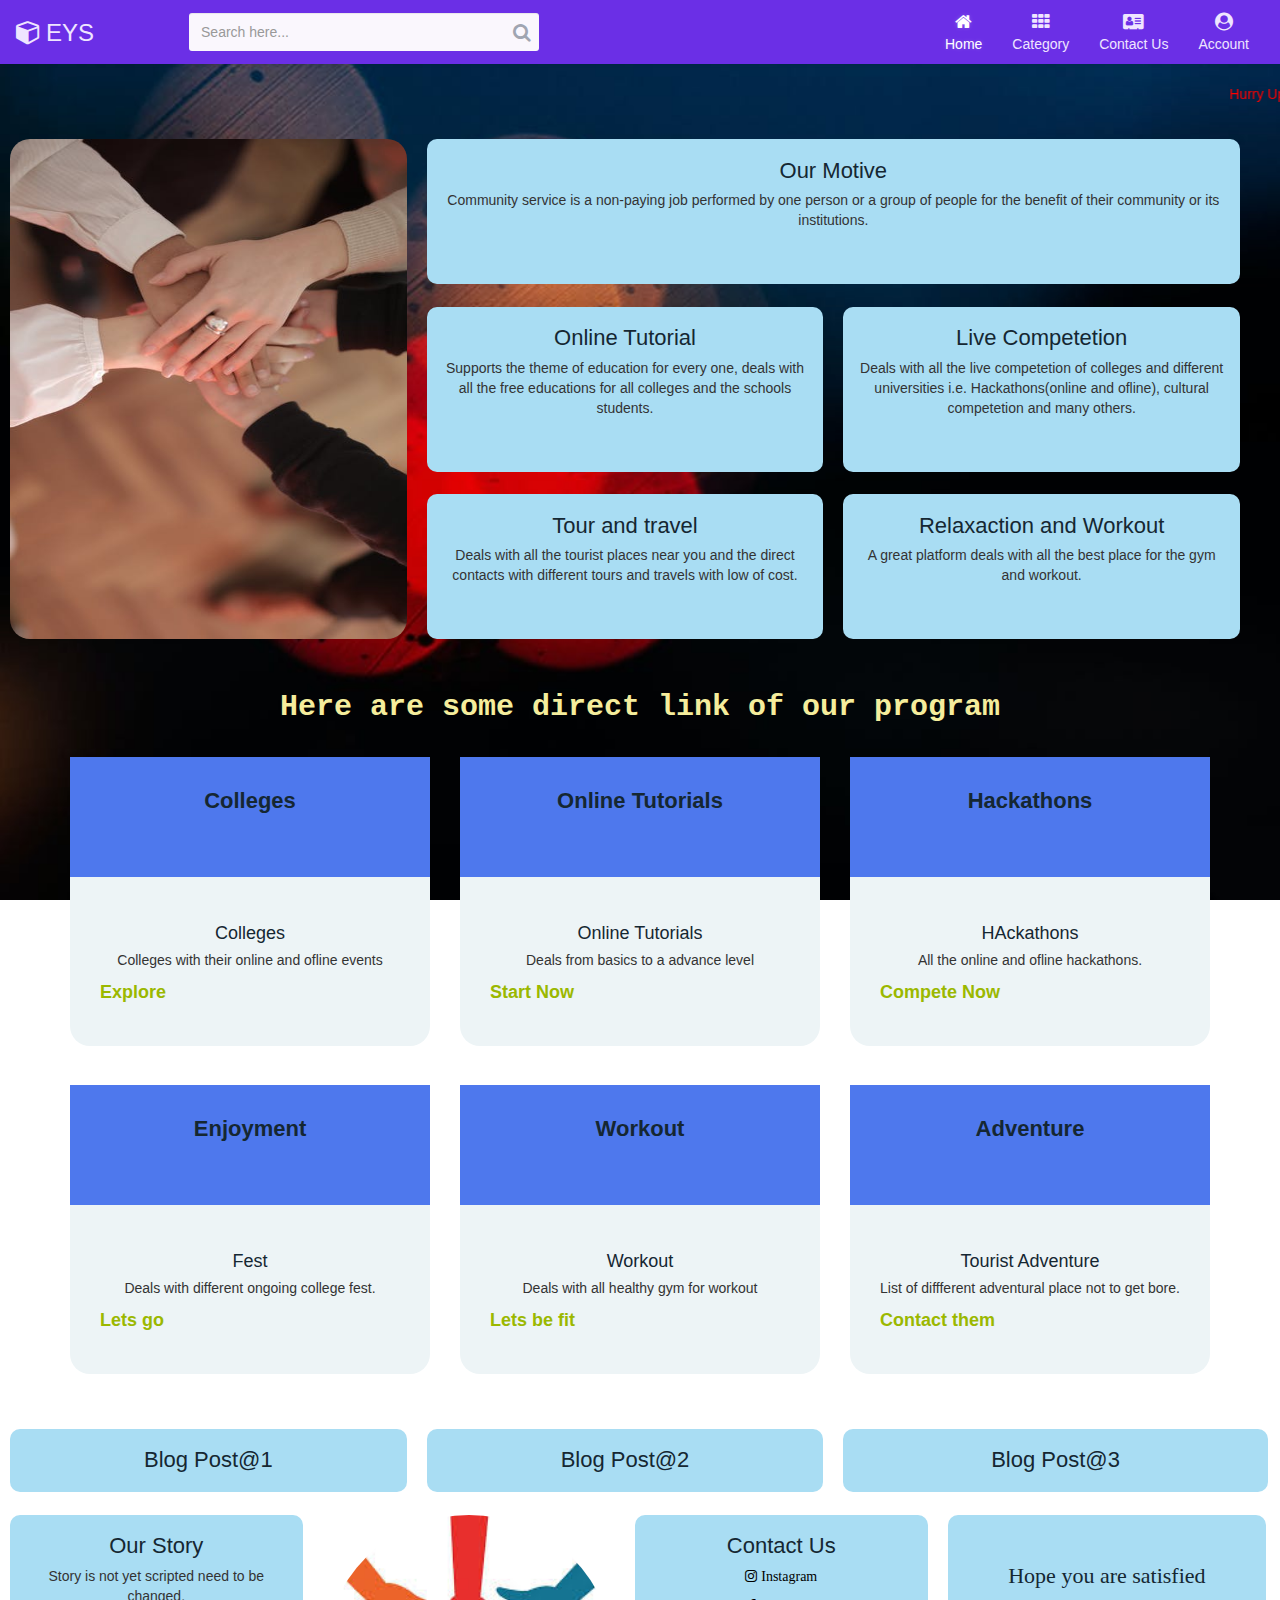
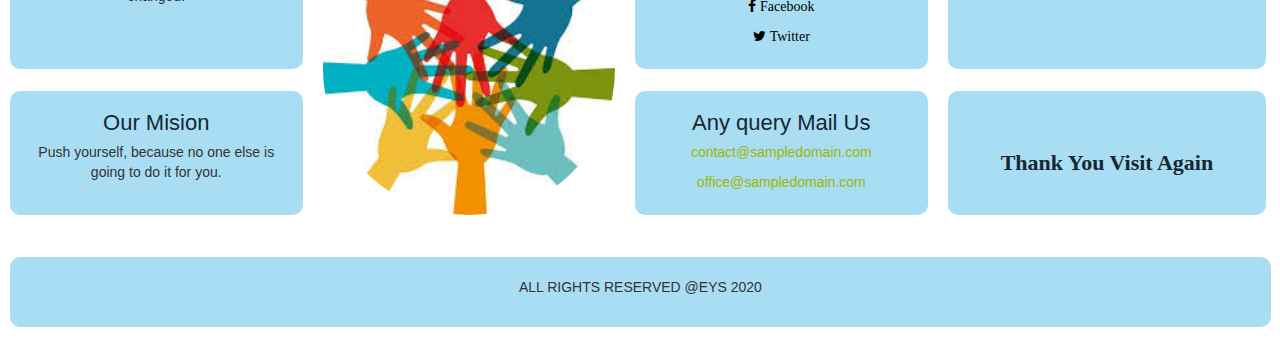
<file: virtual community development/bfront2.html>
<!DOCTYPE html>
<html lang="en">
<head>
<meta charset="utf-8">
<meta http-equiv="X-UA-Compatible" content="IE=edge">
<meta name="viewport" content="width=device-width, initial-scale=1">
<title>EYS</title>
<link rel="stylesheet" href="https://maxcdn.bootstrapcdn.com/font-awesome/4.7.0/css/font-awesome.min.css">
<link rel="stylesheet" href="https://maxcdn.bootstrapcdn.com/bootstrap/3.3.7/css/bootstrap.min.css">
<script src="https://ajax.googleapis.com/ajax/libs/jquery/1.12.4/jquery.min.js"></script>
<script src="https://maxcdn.bootstrapcdn.com/bootstrap/3.3.7/js/bootstrap.min.js"></script>
<link rel="stylesheet" type="text/css" href="zcontent/css/style.css">
<link rel="stylesheet" href="zcontent/css/responsee.css">
<link rel="stylesheet" href="zcontent/css/style2.css"/>
</head> 
<body>
<nav class="navbar navbar-inverse navbar-expand-xl">
	<div class="navbar-header d-flex col">
		<a class="navbar-brand" href="#"><i class="fa fa-cube"></i>EYS</b></a>  		
		<button type="button" data-target="#navbarCollapse" data-toggle="collapse" class="navbar-toggle navbar-toggler ml-auto">
			<span class="navbar-toggler-icon"></span>
			<span class="icon-bar"></span>
			<span class="icon-bar"></span>
			<span class="icon-bar"></span>
		</button>
	</div>
	<div id="navbarCollapse" class="collapse navbar-collapse ">		
		<form class="navbar-form form-inline">
			<div class="input-group search-box">								
				<input type="text" id="search" class="form-control" placeholder="Search here...">
				<span class="input-group-addon"><i class="material-icons fa fa-search"></i></span>
			</div>
		</form>
		<ul class="nav navbar-nav navbar-right ml-auto">
			<li class="nav-item active"><a href="bfront2.html" class="nav-link"><i class="fa fa-home"></i><span>Home</span></a></li>
			<li class="nav-item dropdown">
				<a href="#" data-toggle="dropdown" class="nav-link"><i class="fa fa-th"></i><span>Category</span></a>
				<ul class="dropdown-menu">
					<li><a href="college.html" class="dropdown-item"><i class="fa fa-graduation-cap "></i>Colleges</a></li>
					<li><a href="study.html" class="dropdown-item"><i class="fa fa-book"></i>Lecture</a></li>
					<li><a href="tour.html" class="dropdown-item"><i class="fa fa-globe"></i>Tourist Place</a></li>
					<li><a href="gym.html" class="dropdown-item"><i class="fa fa-heartbeat"></i>Gym and workout</a></li>
				</ul>
			</li>
			<li class="nav-item"><a href="zcontent/contact/contact.html" class="nav-link"><i class="fa fa-address-card "></i><span>Contact Us</span></a></li>		
			
			<li class="nav-item dropdown">
				<a href="#" data-toggle="dropdown" class="nav-link"><i class="fa fa-user-circle"></i><span>Account</span></a>
				<ul class="dropdown-menu">
					<li><a href="zcontent/contact/contact.html" class="nav-link"><i class="fa fa-address-card "></i> Contact Us</a></li>
					<li class="divider dropdown-divider"></li>
					<li><a href="zcontent/php/logout.php" class="dropdown-item"><i class="fa fa-sign-out "></i> Logout</a></li>
				</ul>
			</li>
		</ul>
	</div>
</nav>
<div>
	<marquee style="color: red;">Hurry Up!! Explore It Now</marquee>
</div>
<br>
        <section class="grid margin">
 <img class="s-12 l-4 l-row-3 margin-bottom" style=" width: 100%; border-radius: 20px; margin-top: 10px;"  height="500" src="zcontent/img/img1.jpg">
           <div class="s-12 l-8 box margin-bottom" style="background-color: #A9DDF3; border-radius: 10px;
           margin-top: 10px;">
             <h2>Our Motive</h2>
             <p style="text-align: center;">Community service is a non-paying job performed by one person or a group of people for the benefit of their community or its institutions.</p>
          </div>
          <div class="s-12 l-4 box margin-bottom"  style="background-color: #A9DDF3; border-radius: 10px;">
             
             <h2>Online Tutorial</h2>
             <p>Supports the theme of education for every one, deals with all the free educations for all colleges and the schools students.</p>
          </div>
          <div class="s-12 l-4 box margin-bottom" style="background-color: #A9DDF3; border-radius: 10px;">
             <h2>Live Competetion</h2>
             <p> Deals with all the live competetion of colleges and different universities i.e. Hackathons(online and ofline), cultural competetion and many others.</p>
          </div>

          <div class="s-12 l-4 box margin-bottom" style="background-color: #A9DDF3; border-radius: 10px;">
             <h2>Tour and travel</h2>
             <p>Deals with all the tourist places near you and the direct contacts with different tours and travels with low of cost. </p>
          </div>
          <div class="s-12 l-4 box margin-bottom" style="background-color: #A9DDF3; border-radius: 10px;">
             <h2>Relaxaction and Workout</h2>
             <p>A great platform  deals with all the best place for the gym and workout.</p>
          </div>
         </section>
         <br>
	<section class="categories-section spad">
		<div class="container">
				<h3 style="font-family: OCR A Std, monospace;font-size: 30px; color: #F5ED9C;"><b>Here are some direct link of our program</b></h3><br>
			<div class="row">
							<div class="col-lg-4 col-md-6">
					<div class="categorie-item">
						<div class="ci-thumb set-bg"><h2 style="padding-top: 30px;"><b>Colleges</b></h2></div>
						<div class="ci-text">
							<h3>Colleges</h3>
							<p>Colleges with their online and ofline events</p>
							<span><a href="college.html">Explore</a></span>
						</div>
					</div>
				</div>
				<div class="col-lg-4 col-md-6">
					<div class="categorie-item">
						<div class="ci-thumb set-bg"><h2 style="padding-top: 30px;"><b>Online Tutorials</b></h2></div>
						<div class="ci-text">
							<h3>Online Tutorials</h3>
							<p>Deals from basics to a advance level</p>
							<span><a href="study.html">Start Now</a></span>
						</div>
					</div>
				</div>
				<div class="col-lg-4 col-md-6">
					<div class="categorie-item">
						<div class="ci-thumb set-bg"><h2 style="padding-top: 30px;"><b>Hackathons</b></h2></div>
						<div class="ci-text">
							<h3>HAckathons</h3>
							<p>All the online and ofline hackathons.</p>
							<span><a href="college.html">Compete Now</a></span>
						</div>
					</div>
				</div>
				<div class="col-lg-4 col-md-6">
					<div class="categorie-item">
						<div class="ci-thumb set-bg"><h2 style="padding-top: 30px;"><b>Enjoyment</b></h2></div>
						<div class="ci-text">
							<h3>Fest</h3>
							<p>Deals with different ongoing college fest.</p>
							<span><a href="college.html">Lets go</a></span>
						</div>
					</div>
				</div>
				<div class="col-lg-4 col-md-6">
					<div class="categorie-item">
						<div class="ci-thumb set-bg" ><h2 style="padding-top: 30px;"><b>Workout</b></h2></div>
						<div class="ci-text">
							<h3>Workout</h3>
							<p>Deals with all healthy gym for workout</p>
							<span><a href="gym.html">Lets be fit</a></span>
						</div>
					</div>
				</div>
				<div class="col-lg-4 col-md-6">
					<div class="categorie-item">
						<div class="ci-thumb set-bg" ><h2 style="padding-top: 30px;"><b>Adventure</b></h2></div>
						<div class="ci-text">
							<h3>Tourist Adventure</h3>
							<p>List of diffferent adventural place not to get bore.</p>
							<span><a href="tour.html">Contact them</a></span>
						</div>
					</div>
				</div>
			</div>
		</div>
	</section>
          <section class="grid margin">

            <a href="/" class="s-12 l-4 box margin-bottom"  style="background-color: #A9DDF3; border-radius: 10px;color: black;">
               <h2>Blog Post@1</h2>

            </a>
                     	<a href="/" class="s-12 l-4 box margin-bottom" style="background-color: #A9DDF3; border-radius: 10px; color: black;">
               <h2>Blog Post@2</h2>

            </a>
            <a href="/" class="s-12 l-4 l-row-2 box margin-bottom"  style="background-color: #A9DDF3; border-radius: 10px;width: 107%; color: black;">
               <h2>Blog Post@3</h2>

            </a>

         </section>

                  <section class="grid margin">
          <div class="s-12 l-3 box margin-bottom"style="background-color: #A9DDF3; border-radius: 10px;">
             <h2>Our Story</h2>
             <p>Story is not yet scripted need to be changed.</p>
          </div>
          <img class="s-12 l-3 l-row-2 margin-bottom" height="300" style="width:100% ; border-radius: 150px;" src="zcontent/img/img.jpg">
          <div class="s-12 l-3 box margin-bottom" style="background-color: #A9DDF3; border-radius: 10px;">
             <h2>Contact Us</h2>
             <p style="text-align: center;"><a href="" style="color: black;" class="fa fa-instagram"> Instagram</a></p>
             <p style="text-align: center;"><a href="" style="color: black;" class="fa fa-facebook "> Facebook</a></p>
             <p style="text-align: center;"><a href="" style="color: black;" class="fa fa-twitter "> Twitter</a></p>
          </div>
          <div class="s-12 l-3 box margin-bottom" style="width: 109%;background-color: #A9DDF3; border-radius: 10px;">
             <h2 style="padding-top: 30px; font-family: Jazz LET, fantasy;">Hope you are satisfied</h2>

          </div>
          <div class="s-12 l-3 box margin-bottom" style="background-color: #A9DDF3; border-radius: 10px;">
             <h2>Our Mision</h2>
             <p>Push yourself, because no one else is going to do it for you.</p>
          </div>
          <div class="s-12 l-6 grid margin box margin-bottom" >
             <div class="m-12 l-6 box" style="background-color: #A9DDF3; border-radius: 10px;">
               <h2>Any query Mail Us</h2>                
               <p><a href="mailto:contact@sampledomain.com">contact@sampledomain.com</a></p>
               <p><a href="mailto:office@sampledomain.com">office@sampledomain.com</a></p>               
             </div>
             <div class="m-12 l-6 box" style=" width: 109%; background-color: #A9DDF3; border-radius: 10px;" >
               <h2 style="padding-top: 40px; font-family: Apple Chancery, cursive;"><b>Thank You Visit Again</b></h2>                
             </div>   
          </div>
         </section>
<br>
<footer>
	        <div class="s-12 text-center margin-bottom" style=" width: 98.5%; background-color: #A9DDF3; border-radius: 10px;" >
	        	<br>
				<p>ALL RIGHTS RESERVED @EYS 2020</p><br>
        </div>
        <br>

</footer>
</div>
</body>
</html>
</file>
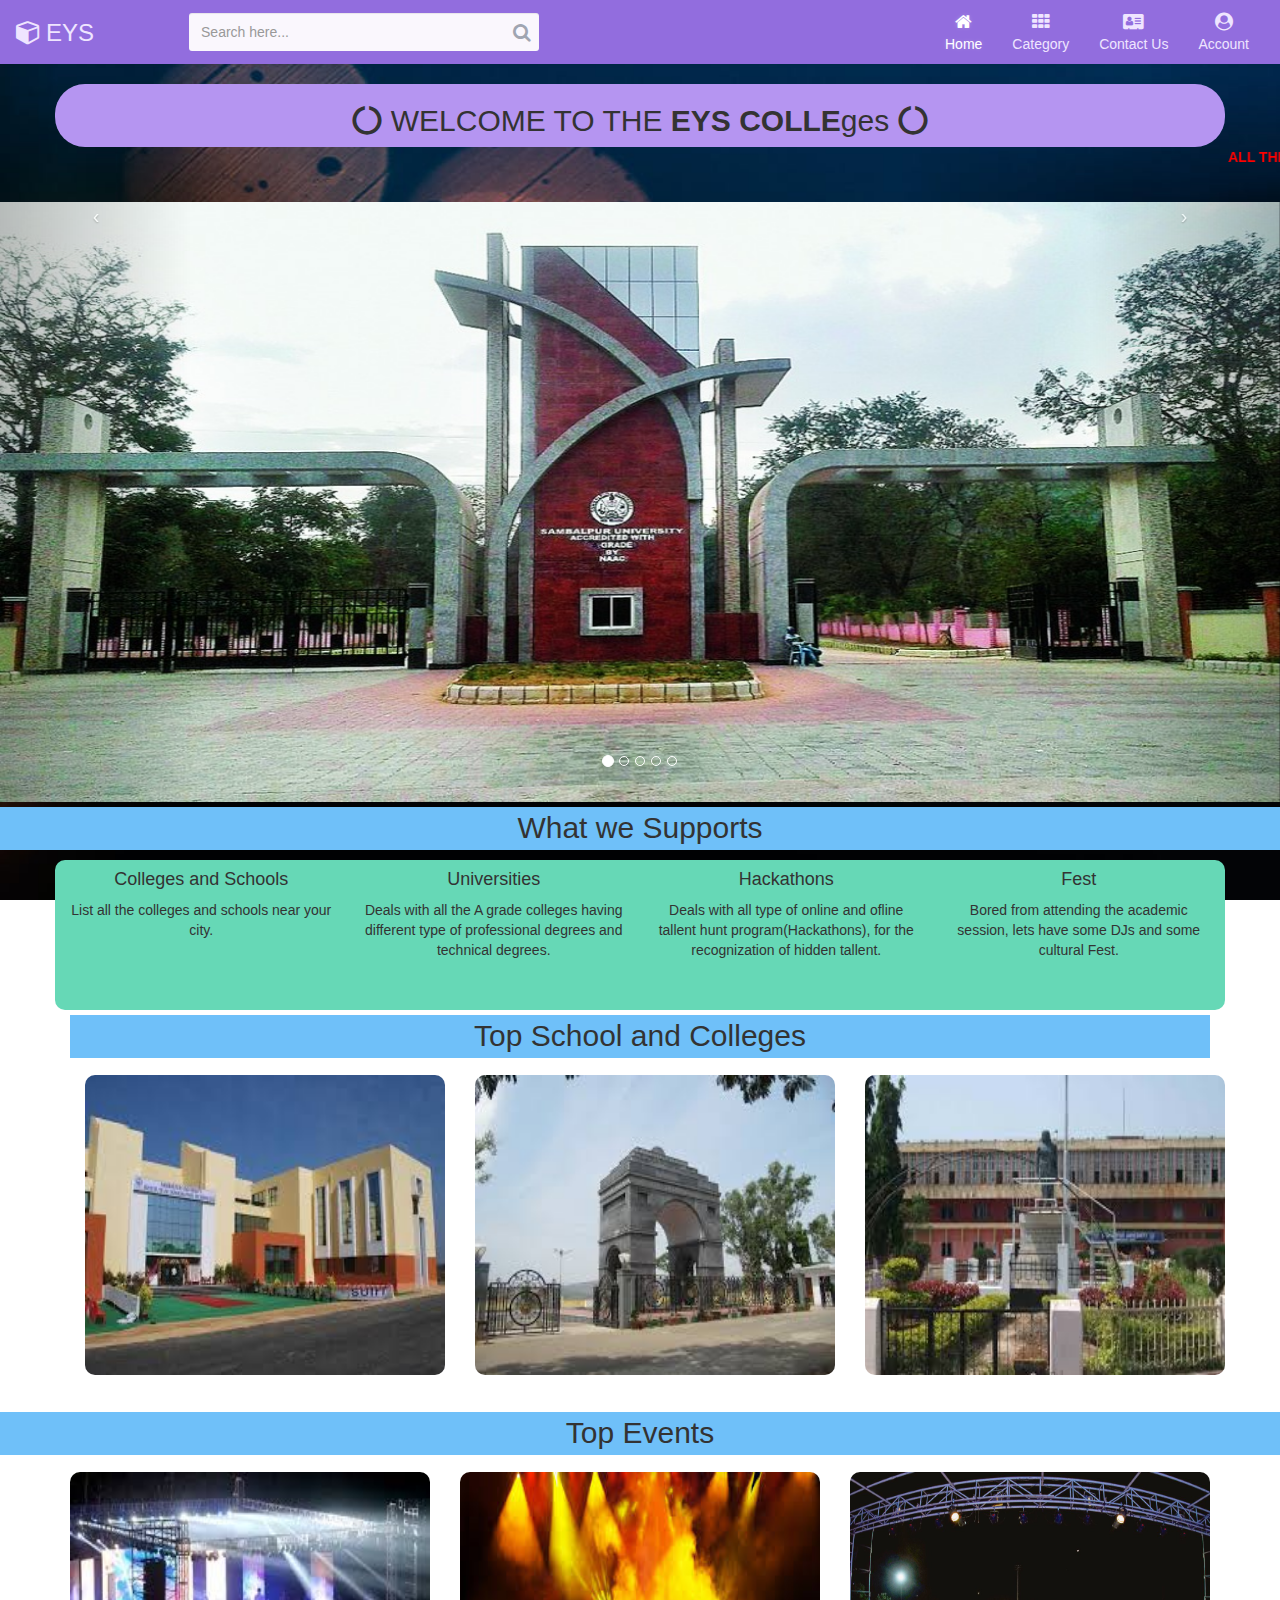
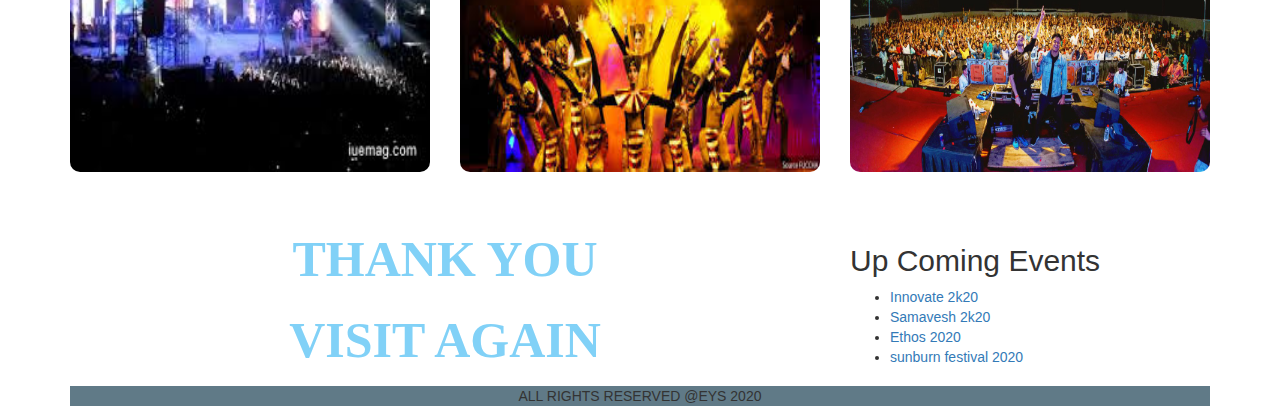
<file: virtual community development/college.html>
<!DOCTYPE html>
<html lang="en">
<head>
<meta charset="utf-8">
<meta http-equiv="X-UA-Compatible" content="IE=edge">
<meta name="viewport" content="width=device-width, initial-scale=1">
<title>EYS Colleges</title>
<link href="https://fonts.googleapis.com/css?family=Roboto|Varela+Round" rel="stylesheet">
<link rel="stylesheet" href="https://fonts.googleapis.com/icon?family=Material+Icons">
<link rel="stylesheet" href="https://maxcdn.bootstrapcdn.com/font-awesome/4.7.0/css/font-awesome.min.css">
<link rel="stylesheet" href="https://maxcdn.bootstrapcdn.com/bootstrap/3.3.7/css/bootstrap.min.css">
<script src="https://ajax.googleapis.com/ajax/libs/jquery/1.12.4/jquery.min.js"></script>
<script src="https://maxcdn.bootstrapcdn.com/bootstrap/3.3.7/js/bootstrap.min.js"></script>
<link rel="stylesheet" type="text/css" href="zcontent/css/col.css">
</head> 
<body>
<nav class="navbar navbar-inverse navbar-expand-xl navbar-dark">
	<div class="navbar-header d-flex col">
		<a class="navbar-brand" href="#"><i class="fa fa-cube"></i>EYS</b></a>
	</div>
	<div id="navbarCollapse" class="collapse navbar-collapse">		
		<form class="navbar-form form-inline">
			<div class="input-group search-box">								
				<input type="text" id="search" class="form-control" placeholder="Search here...">
				<span class="input-group-addon"><i class="material-icons fa fa-search "></i></span>
			</div>
		</form>
		<ul class="nav navbar-nav navbar-right ml-auto">
      <li class="nav-item active"><a href="bfront2.html" class="nav-link"><i class="fa fa-home"></i><span>Home</span></a></li>
		<li class="nav-item dropdown">
				<a href="#" data-toggle="dropdown" class="nav-link"><i class="fa fa-th"></i><span>Category</span></a>
				<ul class="dropdown-menu">
					<li><a href="college.html" class="dropdown-item"><i class="fa fa-graduation-cap "></i>Colleges</a></li>
					<li><a href="study.html" class="dropdown-item"><i class="fa fa-book"></i>Lecture</a></li>
					<li><a href="tour.html" class="dropdown-item"><i class="fa fa-globe"></i>Tourist Place</a></li>
					<li><a href="gym.html" class="dropdown-item"><i class="fa fa-heartbeat"></i>Gym and workout</a></li>
				</ul>
			</li>
			<li class="nav-item"><a href="zcontent/contact/contact.html" class="nav-link"><i class="fa fa-address-card "></i><span>Contact Us</span></a></li>		
			
			<li class="nav-item dropdown">
				<a href="#" data-toggle="dropdown" class="nav-link"><i class="fa fa-user-circle"></i><span>Account</span></a>
				<ul class="dropdown-menu">
					<li>><a href="zcontent/contact/contact.html" class="nav-link"><i class="fa fa-address-card "></i> Contact Us</a></li>
					<li class="divider dropdown-divider"></li>
					<li><a href="zcontent/php/logout.php" class="dropdown-item"><i class="material-icons fa fa-sign-out"></i> Logout</a></li>
				</ul>
			</li>
		</ul>
	</div>
</nav>
 <div  class="tag-line" >
         <div class="container">
           <div class="row  text-center">
           
               <div class="col-lg-12  " style="background-color: #B595F1; border-radius: 30px;">
               
        <h2 ><i class="fa fa-circle-o-notch"></i> WELCOME TO THE <b>EYS</b>  <b>COLLE</b>ges <i class="fa fa-circle-o-notch"></i> </h2>
                   </div>
               </div>
             </div>
            <p style="color: red;font-weight: 600;">
      <marquee>ALL THE EVENTS ARE STOPED DUE TO COVID-19!!!</marquee>
            </p> 
    </div>
    </div><br>
<section id="home">
  <div class="banner-container"> 
    <div id="carousel" class="carousel slide carousel-fade" data-ride="carousel">
  <ol class="carousel-indicators">
    <li data-target="#carousel" data-slide-to="0" class="active"></li>
    <li data-target="#carousel" data-slide-to="1"></li>
    <li data-target="#carousel" data-slide-to="2"></li>
    <li data-target="#carousel" data-slide-to="3"></li>
    <li data-target="#carousel" data-slide-to="4"></li>
  </ol>
  <div class="carousel-inner">
    <div class="active item"><img src="zcontent/img/su.jpg"  style="width: 100%; height: 600px;"/></div>
    <div class="item"><img src="zcontent/img/suiit1.jpg" style="width: 100%; height: 600px;" /></div>
     <div class="item"><img src="zcontent/img/vssut.jpg" style="width: 100%; height: 600px;" /></div>
      <div class="item"><img src="zcontent/img/iim.jpg" style="width: 100%; height: 600px;" /></div>
   <div class="item"><img src="zcontent/img/gm.jpg" style="width: 100%; height: 600px;" /></div>
  <a class="carousel-control left" href="#carousel" data-slide="prev">&lsaquo;</a>
  <a class="carousel-control right" href="#carousel" data-slide="next">&rsaquo;</a>
</div>
  
  </div>  
</section>
  </div>

  	<div style="background-color: #6FC0F9; width: 100%;margin-top: 5px;">
  		<p style="text-align: center;font-size: 30px;">What we Supports</p>
  	</div>
  <div class="container">

    <div class="row" style="background-color: #66D8B6; border-radius: 10px;height: 150px;">
					<div class="col-md-3">
						<div>
							<h4 style="text-align: center;">Colleges and Schools</h4>
							<p style="text-align: center;">List all the colleges and schools near your city.</p>
     						
						</div>
					</div>
					<div class="col-md-3">
						<div>
							<h4  style="text-align: center;">Universities</h4>
							<p  style="text-align: center;">Deals with all the A grade colleges having different type of professional degrees and technical degrees.</p>
     						
						</div>
					</div>
					<div class="col-md-3">
						<div>
							<h4  style="text-align: center;">Hackathons</h4>
							<p  style="text-align: center;">Deals with all type of online and ofline tallent hunt program(Hackathons), for the recognization of hidden tallent.</p>
     						
						</div>
					</div>
					<div class="col-md-3">
						<div>
							<h4  style="text-align: center;">Fest</h4>
							<p style="text-align: center;">Bored from attending the academic session, lets have some DJs and some cultural Fest.</p>
     						
						</div>
					</div>
				</div>
  

      	<div style="background-color: #6FC0F9;margin-top: 5px;">
  		<p style="text-align: center;font-size: 30px;">Top School and Colleges</p>
  	</div>
<section id="col" >
    <div class="container">
        <div class="row">  

            <div class="col-md-4">
                <div class="col1">
                    <img src="zcontent/img/s1.jpg" style="border-radius: 10px;">
                        <div class="col2">
                            <div >
                                <h2>SU_IIT</h2>
                                <h3><a href="https://suiit.ac.in/">Visit here</a></h3>
                            </div>
                        </div>
                </div>

            </div>

            <div class=" col-md-4 " >
                <div class="col1">
                    <img src="zcontent/img/s2.jpg" style="border-radius: 10px;">
                        <div class="col2">
                            <div >
                                <h2>VSSUT</h2>
                                 <h3><a href="http://www.vssut.ac.in/">Visit here</a></h3>
                            </div>
                        </div>
                </div>

            </div>

            <div class=" col-md-4 " >
                <div class="col1">
                    <img src="zcontent/img/s3.jpg" style="border-radius: 10px;">
                        <div class="col2">
                            <div>
                                <h2>SAMBALPUR UNIVERSITY</h2>
                                 <h3><a href="https://www.suniv.ac.in/">Visit here</a></h3>
                        </div>
                </div>
            </div>

        </div>
    </div>
</section>
  </div>
      	<div style="background-color: #6FC0F9;margin-top: 5px;">
  		<p style="text-align: center;font-size: 30px;">Top Events</p>
  	</div>
<section id="col" >
    <div class="container">
        <div class="row">  

            <div class="col-md-4">
                <div class="col1">
                    <img src="zcontent/img/v1.jpg" style="border-radius: 10px;">
                        <div class="col2">
                            <div >
                                <h2>VSSUT</h2>
                                <h3><b>SPRING FEST</b> </h3>

                            </div>
                        </div>
                </div>

            </div>

            <div class=" col-md-4 " >
                <div class="col1">
                    <img src="zcontent/img/v2.jpg" style="border-radius: 10px;">
                        <div class="col2">
                            <div>
                                <h2>SU-IIT</h2>
                                <h3><b>AAVHAN</b></h3>

                            </div>
                        </div>
                </div>

            </div>

            <div class=" col-md-4 " >
                <div class="col1">
                    <img src="zcontent/img/v5.jpg" style="border-radius: 10px;">
                        <div class="col2">
                            <div >
                                <h2>IIM SA<b>MBA</b>LPUR</h2>
                                <h3>ETHOS</h3>
                                <ul>
                                	<p>SUNBURN(PROGRESSIVE BROTHER)</p>
                                </ul>
                            </div>
                        </div>
                </div>
            </div>

        </div>
    </div>
</section>
    
          <section class="container">
      <div class="row" style="margin-top: 20px;">
      	<div class="col-md-8">
      		<p style="text-align: center;font-size: 50px;color: #81D1F7;font-family: fangsong;"><b>THANK YOU</b> </p>
      		<p style="text-align: center;font-size: 50px;color: #81D1F7;font-family: fangsong;"><b>VISIT AGAIN</b> </p>
          </div>
          <div class="col-md-4"><div class="title-box clearfix "><h2 class="title-box_primary">Up Coming Events</h2></div> 
            <div>
            <ul>
            	<li><a href="">Innovate 2k20</a></li>
            	<li><a href="">Samavesh 2k20</a></li>
            	<li><a href="">Ethos 2020</a></li>
            	<li><a href="">sunburn festival 2020</a></li>
            </ul>
            </div>
         </div>
      </div>

      <footer>
      	<div style="background-color: #607A87;">
      		<p style="text-align: center;">ALL RIGHTS RESERVED @EYS 2020 </p>
      	</div>
      </footer>
</body>
</html>
</file>
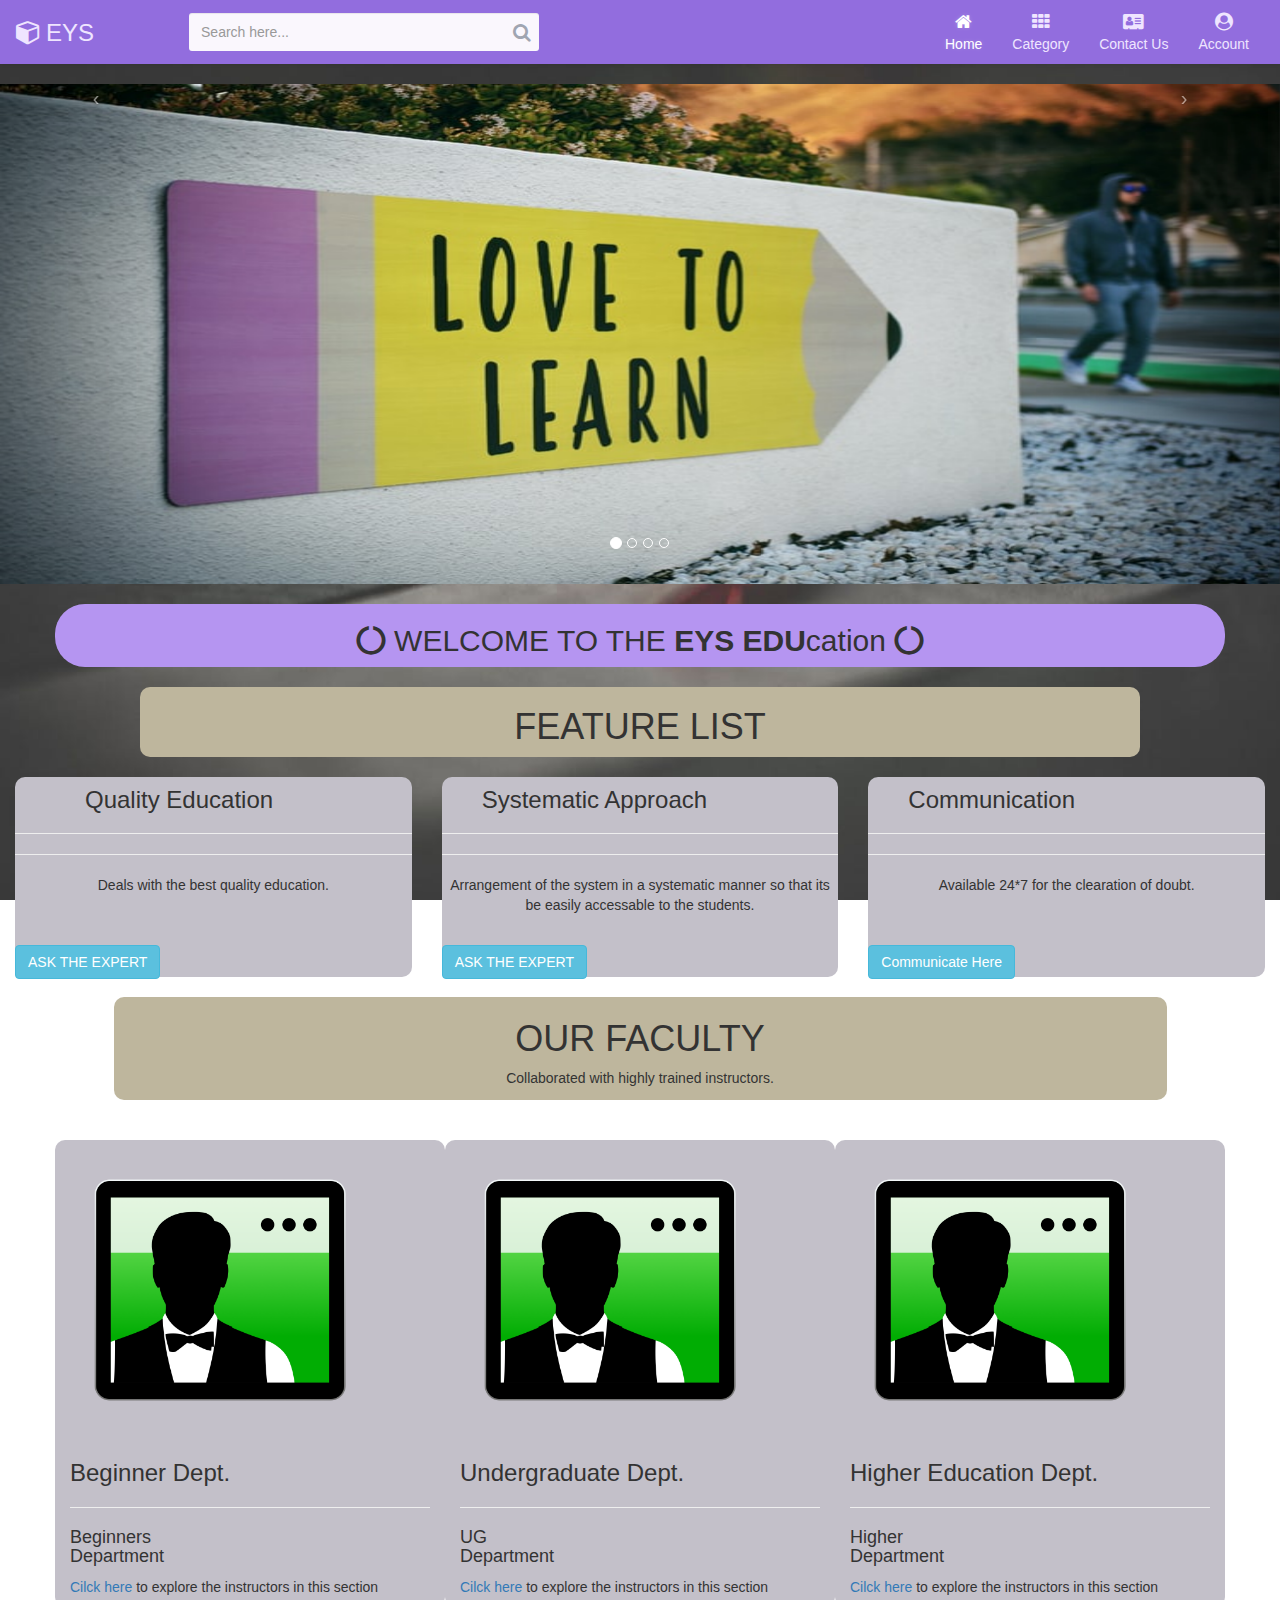
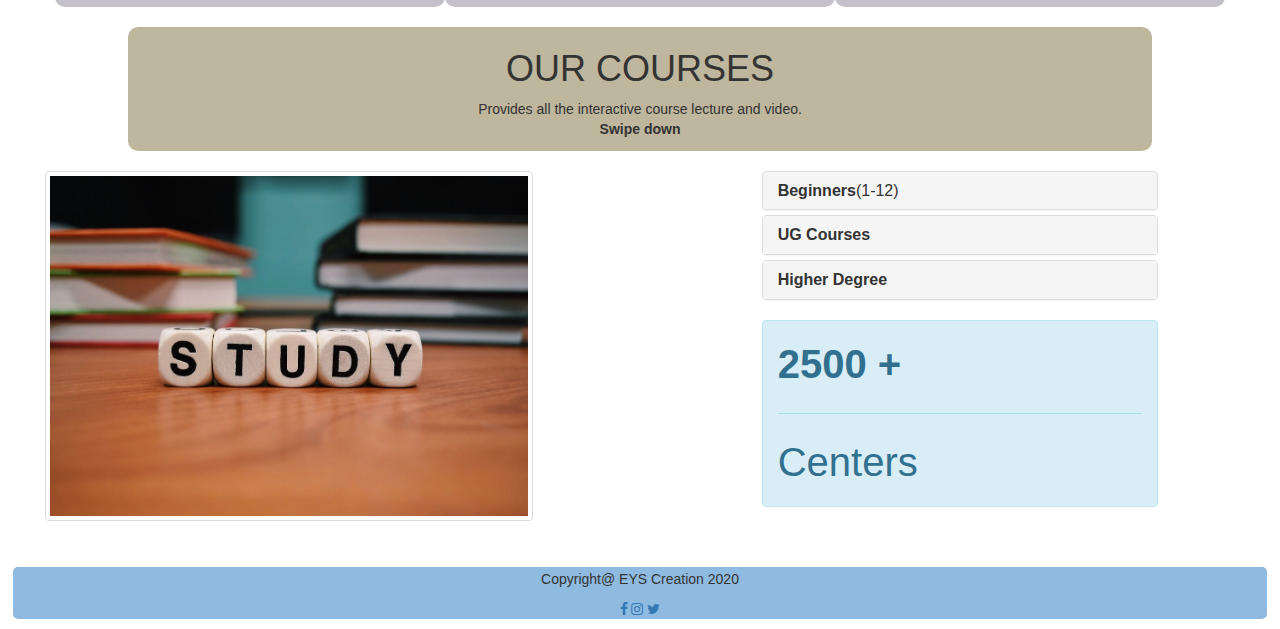
<file: virtual community development/study.html>
<!DOCTYPE html>
<html lang="en">
<head>
<meta charset="utf-8">
<meta http-equiv="X-UA-Compatible" content="IE=edge">
<meta name="viewport" content="width=device-width, initial-scale=1">
<title>EYS EDU</title>
<link href="https://fonts.googleapis.com/css?family=Roboto|Varela+Round" rel="stylesheet">
<link rel="stylesheet" href="https://fonts.googleapis.com/icon?family=Material+Icons">
<link rel="stylesheet" href="https://maxcdn.bootstrapcdn.com/font-awesome/4.7.0/css/font-awesome.min.css">
<link rel="stylesheet" href="https://maxcdn.bootstrapcdn.com/bootstrap/3.3.7/css/bootstrap.min.css">
<script src="https://ajax.googleapis.com/ajax/libs/jquery/1.12.4/jquery.min.js"></script>
<script src="https://maxcdn.bootstrapcdn.com/bootstrap/3.3.7/js/bootstrap.min.js"></script>
<link rel="stylesheet" type="text/css" href="zcontent/css/study.css">
</head> 
<body style="background-image: url('zcontent/img/back1.jpg');   background-repeat: no-repeat; background-attachment: fixed; background-size: cover;">
<nav class="navbar navbar-inverse navbar-expand-xl navbar-dark">
	<div class="navbar-header d-flex col">
		<a class="navbar-brand" href="#"><i class="fa fa-cube"></i>EYS</b></a>  		
		<button type="button" data-target="#navbarCollapse" data-toggle="collapse" class="navbar-toggle navbar-toggler ml-auto">
			<span class="navbar-toggler-icon"></span>
			<span class="icon-bar"></span>
			<span class="icon-bar"></span>
			<span class="icon-bar"></span>
		</button>
	</div>
	<div id="navbarCollapse" class="collapse navbar-collapse">		
		<form class="navbar-form form-inline">
			<div class="input-group search-box">								
				<input type="text" id="search" class="form-control" placeholder="Search here...">
				<span class="input-group-addon"><i class="material-icons fa fa-search"></i></span>
			</div>
		</form>
		<ul class="nav navbar-nav navbar-right ml-auto">
			<li class="nav-item active"><a href="bfront2.html" class="nav-link"><i class="fa fa-home"></i><span>Home</span></a></li>
			<li class="nav-item dropdown">
				<a href="#" data-toggle="dropdown" class="nav-link"><i class="fa fa-th"></i><span>Category</span></a>
				<ul class="dropdown-menu">
					<li><a href="college.html" class="dropdown-item"><i class="fa fa-graduation-cap "></i>Colleges</a></li>
					<li><a href="study.html" class="dropdown-item"><i class="fa fa-book"></i>Lecture</a></li>
					<li><a href="tour.html" class="dropdown-item"><i class="fa fa-globe"></i>Tourist Place</a></li>
					<li><a href="gym.html" class="dropdown-item"><i class="fa fa-heartbeat"></i>Gym and workout</a></li>
				</ul>
			</li>
			<li class="nav-item"><a href="zcontent/contact/contact.html" class="nav-link"><i class="fa fa-address-card "></i><span>Contact Us</span></a></li>		
			
			<li class="nav-item dropdown">
				<a href="#" data-toggle="dropdown" class="nav-link"><i class="fa fa-user-circle"></i><span>Account</span></a>
				<ul class="dropdown-menu">
          <li><a href="zcontent/contact/contact.html" class="nav-link"><i class="fa fa-address-card "></i> Contact Us</a></li>
					<li class="divider dropdown-divider"></li>
					<li><a href="zcontent/php/logout.php" class="dropdown-item"><i class="material-icons fa fa-sign-out"></i> Logout</a></li>
				</ul>
			</li>
		</ul>
	</div>
</nav>

<section id="home">
  <div class="banner-container"> 
    <div id="carousel" class="carousel slide carousel-fade" data-ride="carousel">
  <ol class="carousel-indicators">
    <li data-target="#carousel" data-slide-to="0" class="active"></li>
    <li data-target="#carousel" data-slide-to="1"></li>
    <li data-target="#carousel" data-slide-to="2"></li>
    <li data-target="#carousel" data-slide-to="3"></li>
  </ol>
  <div class="carousel-inner">
    <div class="active item"><img src="zcontent/img/i2.jpg" alt="banner" style="width: 100%;height: 500px;" ></div>
    <div class="item"><img src="zcontent/img/i1.jpg" alt="banner" style="width: 100%;height: 500px;" ></div>
    <div class="item"><img src="zcontent/img/i3.jpg" alt="banner" style="width: 100%;height: 500px;" ></div>
     <div class="item"><img src="zcontent/img/i4.jpg" alt="banner" style="width: 100%;height: 500px;" ></div>
  </div>
  <a class="carousel-control left" href="#carousel" data-slide="prev">&lsaquo;</a>
  <a class="carousel-control right" href="#carousel" data-slide="next">&rsaquo;</a>
</div>
  
  </div>  
</section>

<br>
 <div  class="tag-line" >
         <div class="container">
           <div class="row  text-center">
           
               <div class="col-lg-12  " style="background-color: #B595F1; border-radius: 30px;">
               
        <h2 data-scroll-reveal="enter from the bottom after 0.1s" ><i class="fa fa-circle-o-notch"></i> WELCOME TO THE <b>EYS</b>  <b>EDU</b>cation <i class="fa fa-circle-o-notch"></i> </h2>
                   </div>
               </div>
             </div>
        
    </div>
    <br> 
         <div id="features-sec" class="container set-pad" style="width: 100%;" >
             <div class="row text-center" style="background-color: #BEB69D; border-radius: 10px; width: 80%; margin:auto;">
                 <div>
                     <h1 class="header-line">FEATURE LIST </h1>

                 </div>

             </div>


           <div class="row" >
           
               
                 <div class="col-lg-4 ">
                     <div class="about-div" style="background-color:  #C3C0C9; border-radius: 10px; height: 200px;">
                     
                   <h3 style="padding-top: 10px; padding-left: 70px;">Quality Education</h3>
                 <hr/>
                 <hr/>
                   <p style="text-align: center;">
                      Deals with the best quality education. 
                       
                   </p>
                   <br><br>
               <a href="#" class="btn btn-info btn-set">ASK THE EXPERT</a>
                </div>
                   </div>
                   <div class="col-lg-4" >
                     <div class="about-div" style="background-color:  #C3C0C9; border-radius: 10px; height: 200px;">
                   <h3 style="padding-top: 10px; padding-left: 40px;">Systematic Approach</h3>
                 <hr>
                  <hr>
                   <p style="text-align: center;" >
                       Arrangement of the system in a systematic manner so that its be easily accessable to the students. 
                       
                   </p>
                   <br>
               <a href="#" class="btn btn-info btn-set">ASK THE EXPERT</a>
                </div>
                   </div>
                 <div class="col-lg-4 ">
                     <div class="about-div"  style="background-color:  #C3C0C9; border-radius: 10px; height: 200px;">
                   <h3  style="padding-top: 10px; padding-left: 40px;">Communication</h3>
                 <hr />
                       <hr />
                   <p style="text-align: center;" >
                      Available 24*7 for the clearation of doubt. 
                       
                   </p>
                   <br>
                   <br>
               <a href="zcontent/contact/contact.html" class="btn btn-info btn-set">Communicate Here</a>
                </div>
                   </div>
                 
                 
               </div>
             </div>
             <br>
    <div id="faculty-sec" style="background-color: transparent;" >
    <div class="container set-pad">
             <div class="row text-center">
              
                 <div  style="background-color:  #BEB69D; border-radius: 10px;width: 90%; margin:auto; padding-top: 2px; padding-bottom: 2px;">
                     <h1 class="header-line">OUR FACULTY </h1>
                     <p>
                      Collaborated with highly trained instructors.
                         </p>
                 </div>

             </div>
<br>
<br>
           <div class="row" >
           
               
                 <div class="col-lg-4" style="background-color: #C3C0C9; border-radius: 10px;">
                     
                     <img src="zcontent/img/pic.jpg" height="300" width="300"  class="img-rounded" />
                   <h3 >Beginner Dept.</h3>
                 <hr />
                         <h4>Beginners <br /> Department</h4>
                   <p >
                       <a href=""> Cilck here</a>  to explore the instructors in this section
                       
                   </p>
               
                   </div>
                 <div class="col-lg-4"  style="background-color: #C3C0C9;  border-radius: 10px;">
                     
                     <img src="zcontent/img/pic.jpg" height="300" width="300"  class="img-rounded" />
                   <h3 >Undergraduate Dept.</h3>
                 <hr />
                         <h4>UG <br /> Department</h4>
                   <p >
                       <a href=""> Cilck here</a>  to explore the instructors in this section 
                       
                   </p>
             
                   </div>
               <div class="col-lg-4"  style="background-color: #C3C0C9;  border-radius: 10px;">
                   
                     <img src="zcontent/img/pic.jpg" height="300" width="300" class="img-rounded" />
                   <h3 >Higher Education Dept.</h3>
                 <hr>
                         <h4> Higher<br> Department</h4>
                   <p>
                       <a href=""> Cilck here</a>  to explore the instructors in this section
                       
                   </p>
                
                   </div>
                 
               </div>
             </div>
        </div>
<br>
      <div id="course-sec" class="container set-pad" style="width: 100%;">
             <div class="row text-center">
                 <div style="background-color:#BEB69D;border-radius: 10px;width: 80%; margin:auto;padding-top: 2px; padding-bottom: 2px; ">
                     <h1 class="header-line">OUR COURSES </h1>
                     <p>
                    Provides all the interactive course lecture and video.<br>
                    <b>Swipe down</b>
                      </p>
                 </div>

             </div><br>


           <div class="row set-row-pad">
           <div class="col-lg-6"  >
                 <img src="zcontent/img/qual.jpg" width="80%;" style="height: 350px; margin-left: 30px;" class="img-thumbnail" />
           </div>
               <div class="col-lg-4 col-lg-offset-1 ">
                   <div class="panel-group" id="accordion">
                        <div class="panel panel-default" >
                            <div class="panel-heading" >
                                <h4 class="panel-title">
                                    <a data-toggle="collapse" data-parent="#accordion" href="#collapse1" class="collapsed">
                                      <b>Beginners</b>(1-12)
                                    </a>
                                </h4>
                            </div>
                            <div id="collapse1" class="panel-collapse collapse" style="height: 0px;">
                                <div class="panel-body">
                                    <p>
                                      <ul>
                                        <li><a href="https://www.youtube.com/playlist?list=PLL-k1TWVVWdCOPivyLDBOIjLP3F4YNwvu">Nursery</a></li>
                                        <li><a href="https://www.youtube.com/playlist?list=PL68bZU41DYGYVpq0LRT9PU1MeQeoV221x">Class 1</a></li>
                                        <li><a href="https://www.youtube.com/playlist?list=PL68bZU41DYGaluTf_TQ2Bale-rXL2Q73a">Class 2</a></li>
                                        <li><a href="https://www.youtube.com/playlist?list=PL68bZU41DYGbTU9LKdruiCCF7s7nnnrdc">Class 3</a></li>
                                        <li><a href="https://www.youtube.com/playlist?list=PL68bZU41DYGZj-XTz-_u8T9eTmpJult4s">Class 4</a></li>
                                        <li><a href="https://www.youtube.com/watch?v=eRzS3psx3e4&list=PL68bZU41DYGa4gm43zG5vmaECtvHmY31n">Class 5</a></li>
                                        <li><a href="https://www.youtube.com/playlist?list=PLktXYVyz7lM_kBQCxvWTnqLLcbuqTwWnu">Class 6</a></li>
                                        <li><a href="https://www.youtube.com/playlist?list=PLjCBqHHtxtXZURowyZXOYnBKo_1VnfcX4">Class 7</a></li>
                                        <li><a href="https://www.youtube.com/playlist?list=PL68bZU41DYGZrK5XQ3x8r-TaGEHHu4alX">Class 8</a></li>
                                        <li><a href="https://www.youtube.com/playlist?list=PLPtwHGzVag7-HE5nvTvfwAZgvsv4KyDuY">Class 9</a></li>
                                        <li><a href="https://www.youtube.com/channel/UCT2ilxyap4iJqkVoD6hSmhQ">Class 10</a></li>
                                        <li><a href="https://www.urbanpro.com/class-11-tuition/11453660?_c=topNav&isRefresh=true#emailSlide">Class 11</a></li>
                                        <li><a href="https://www.youtube.com/channel/UCZJMKAMHuMy7FYvYDWF5D8A">Class 12</a></li>
                                      </ul>
                                    </p>
                                </div>
                            </div>
                        </div>
                        <div class="panel panel-default" >
                            <div class="panel-heading">
                                <h4 class="panel-title">
                                    <a data-toggle="collapse" data-parent="#accordion" href="#collapse2" class="collapsed">
                                      <b>UG Courses</b> 
                                    </a>
                                </h4>
                            </div>
                            <div id="collapse2" class="panel-collapse collapse" style="height: 0px;">
                                <div class="panel-body">
                                    <p>
                                       <ul>
                                         <li><a href="https://www.youtube.com/user/thenewboston">Computer Science</a></li>
                                         <li><a href="https://www.youtube.com/channel/UCBkOVp1Cqz4MR0LYR8vKpZg">Electronics</a></li>
                                         <li><a href="https://www.youtube.com/playlist?list=PLt_gyY3ZHcxEKUW1s2zyXW_fqxzkiPDm8">Mechanical</a></li>
                                         <li><a href="https://www.youtube.com/watch?v=7G5Zz0icSt4&list=PLT2PUxNJBoeOjrkbwaYlXNuH4JDmqTxzY">Civil</a></li>
                                         <li><a href="https://www.youtube.com/user/thenewboston">IT</a></li>
                                         <li><a href="https://www.youtube.com/playlist?list=PLfYIUGIhe03hCiEKvxEvbpnOVHioR_OLE">Areospace</a></li>
                                         <li><a href="https://www.youtube.com/playlist?list=PLD2D34BCA5468DD9A">Chemical</a></li>
                                         <li><a href="https://www.youtube.com/playlist?list=PLyAZSyX8Qy5Am_2StOOQ5vCUE3VIcAenE">Material</a></li>
                                         <li><a href="https://www.youtube.com/playlist?list=PL9RcWoqXmzaLTYUdnzKhF4bYug3GjGcEc">Electrical</a></li>
                                       </ul>
                                    </p>
                                </div>
                            </div>
                        </div>
                        <div class="panel panel-default" >
                            <div class="panel-heading">
                                <h4 class="panel-title">
                                    <a data-toggle="collapse"  href="#collapse3" class="collapsed">
                                      <b>Higher Degree</b>
                                    </a>
                                </h4>
                            </div>
                            <div id="collapse3" class="panel-collapse collapse"  style="height: 0px;">
                                <div class="panel-body">
                                    <p>
                                       <ul>
                                         <li><a href="https://www.youtube.com/channel/UC4_AV_DlLXKdtYDV94Y4Jow">GATE</a></li>
                                          <li><a href="https://www.youtube.com/watch?v=hSHQKnwpotw">CAT</a></li>
                                           <li><a href="https://www.youtube.com/watch?v=p7QotB1fOgs">IAS</a></li>
                                            <li><a href="https://www.youtube.com/watch?v=ujMS4NWf1rU&list=PLL10z38aZtav_tI_bXje6C0A0bixYnKyR">NDA</a></li>
                                       </ul>
                                    </p>
                                </div>
                            </div>
                        </div>
                    </div>
                   <div class="alert alert-info"  >
                       <span style="font-size:40px;">
                          <strong> 2500 + </strong> 
                           <hr />
                           Centers
                       </span>
                   </div>
           </div>  
               </div>
             </div>
              <br>
              <br>
      <footer>
          <div style="width: 98%; background-color: #90BBE1; margin: auto; border-radius: 5px;">
            <p style="width: 100%; text-align: center; padding-top: 2px;">Copyright@ EYS Creation 2020</p>
            <p style="width: 100%;text-align: center;"><a href="" class="fa fa-facebook"></a>   <a href="" class="fa fa-instagram"></a>   <a href="" class="fa fa-twitter"></a> </p>

          </div>
      </footer>

</body>
</html>
</file>
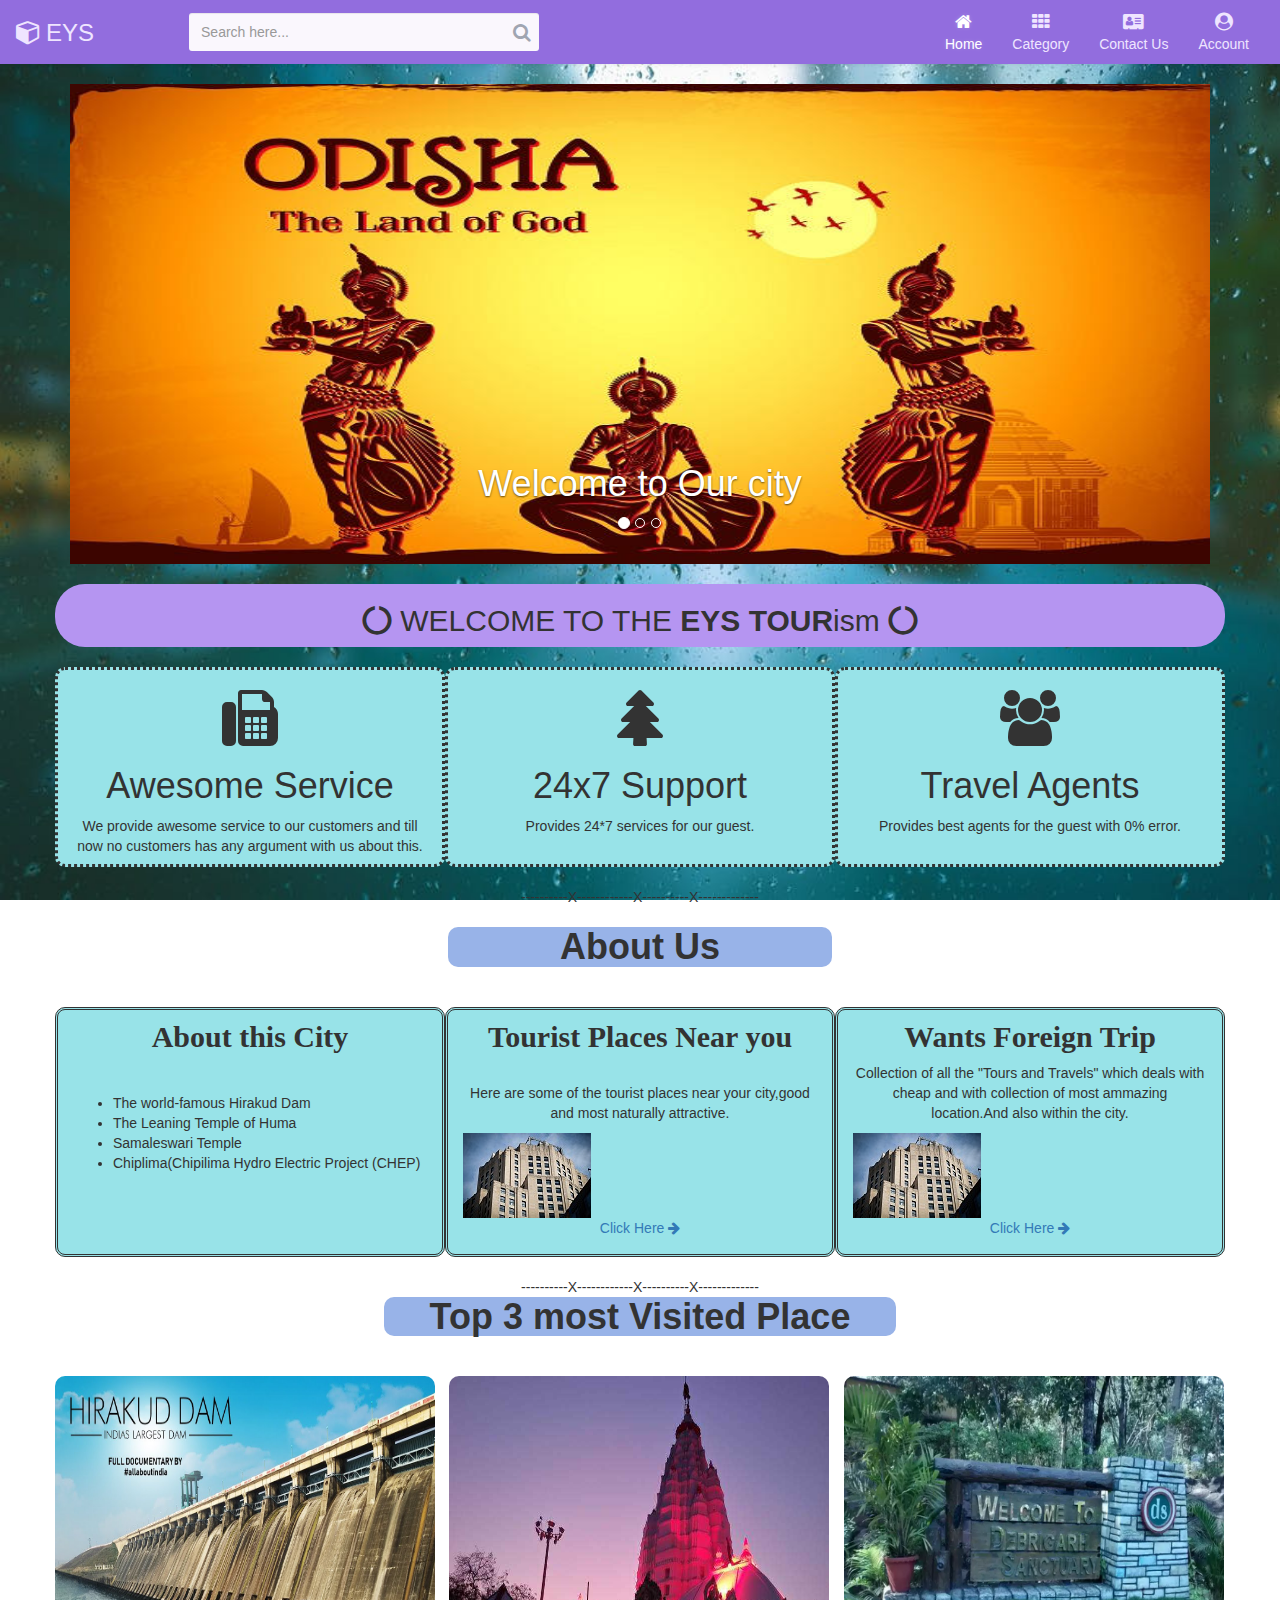
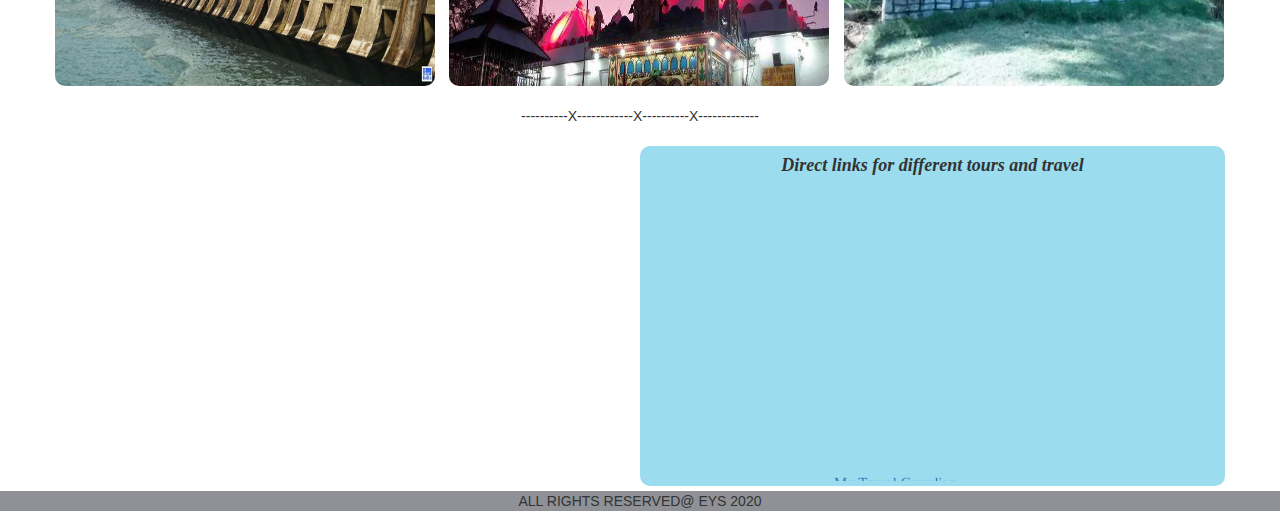
<file: virtual community development/tour.html>
<!DOCTYPE html>
<html lang="en">
<head>
<meta charset="utf-8">
<meta http-equiv="X-UA-Compatible" content="IE=edge">
<meta name="viewport" content="width=device-width, initial-scale=1">
<title>EYS TOUR</title>
<link href="https://fonts.googleapis.com/css?family=Roboto|Varela+Round" rel="stylesheet">
<link rel="stylesheet" href="https://fonts.googleapis.com/icon?family=Material+Icons">
<link rel="stylesheet" href="https://maxcdn.bootstrapcdn.com/font-awesome/4.7.0/css/font-awesome.min.css">
<link rel="stylesheet" href="https://maxcdn.bootstrapcdn.com/bootstrap/3.3.7/css/bootstrap.min.css">
<script src="https://ajax.googleapis.com/ajax/libs/jquery/1.12.4/jquery.min.js"></script>
<script src="https://maxcdn.bootstrapcdn.com/bootstrap/3.3.7/js/bootstrap.min.js"></script>
<link rel="stylesheet" type="text/css" href="zcontent/css/tour.css">
</head> 
<body style="background-image: url('zcontent/img/seen.jpg');   background-repeat: no-repeat; background-attachment: fixed; background-size: cover;">
<nav class="navbar navbar-inverse navbar-expand-xl ">
	<div class="navbar-header d-flex col">
		<a class="navbar-brand" href="#"><i class="fa fa-cube"></i>EYS</b></a>  		
		<button type="button" data-target="#navbarCollapse" data-toggle="collapse" class="navbar-toggle navbar-toggler ml-auto">
			<span class="navbar-toggler-icon"></span>
			<span class="icon-bar"></span>
			<span class="icon-bar"></span>
			<span class="icon-bar"></span>
		</button>
	</div>
  <div id="navbarCollapse" class="collapse navbar-collapse">    
    <form class="navbar-form form-inline">
      <div class="input-group search-box">                
        <input type="text" id="search" class="form-control" placeholder="Search here...">
        <span class="input-group-addon"><i class="material-icons fa fa-search"></i></span>
      </div>
    </form>
    <ul class="nav navbar-nav navbar-right ml-auto">
      <li class="nav-item active"><a href="bfront2.html" class="nav-link"><i class="fa fa-home"></i><span>Home</span></a></li>
      <li class="nav-item dropdown">
        <a href="#" data-toggle="dropdown" class="nav-link"><i class="fa fa-th"></i><span>Category</span></a>
        <ul class="dropdown-menu">
          <li><a href="college.html" class="dropdown-item"><i class="fa fa-graduation-cap "></i>Colleges</a></li>
          <li><a href="study.html" class="dropdown-item"><i class="fa fa-book"></i>Lecture</a></li>
          <li><a href="tour.html" class="dropdown-item"><i class="fa fa-globe"></i>Tourist Place</a></li>
          <li><a href="gym.html" class="dropdown-item"><i class="fa fa-heartbeat"></i>Gym and workout</a></li>
        </ul>
      </li>
      <li class="nav-item"><a href="zcontent/contact/contact.html" class="nav-link"><i class="fa fa-address-card "></i><span>Contact Us</span></a></li>   
      
      <li class="nav-item dropdown">
        <a href="#" data-toggle="dropdown" class="nav-link"><i class="fa fa-user-circle"></i><span>Account</span></a>
        <ul class="dropdown-menu">
          <li><a href="zcontent/contact/contact.html" class="nav-link"><i class="fa fa-address-card "></i> Contact Us</a></li>
          <li class="divider dropdown-divider"></li>
          <li><a href="zcontent/php/logout.php" class="dropdown-item"><i class="material-icons fa fa-sign-out "></i> Logout</a></li>
        </ul>
      </li>
    </ul>
  </div>
</nav>
   <div id="home-sec">   
    <div class="container"  >
        <div class="row text-center">
            <div  class="col-md-12" >
         <div id="carousel-example" class="carousel slide" data-ride="carousel">

                    <div class="carousel-inner">
                        <div class="item active">

                            <img src="zcontent/img/12.jpg" style="width: 100%; height: 480px;">
                            <div class="carousel-caption" >
                                <h1>Welcome to Our city</h1>
                            </div>
                        </div>
                        <div class="item">
                            <img src="zcontent/img/13.jpg" style="width: 100%;height: 480px;">
                            <div class="carousel-caption ">
                                <h1>You definitely not get bore.</h1>
                            </div>
                        </div>
                        <div class="item">
                            <img src="zcontent/img/14.jpg" style="width: 100%;height: 480px;">
                            <div class="carousel-caption ">
                                <h1>Thank You for taking interest</h1>
                            </div>
                        </div>
                    </div>

                    <ol class="carousel-indicators">
                        <li data-target="#carousel-example" data-slide-to="0" class="active"></li>
                        <li data-target="#carousel-example" data-slide-to="1"></li>
                        <li data-target="#carousel-example" data-slide-to="2"></li>
                    </ol>
                </div>
                 
            </div>
        </div>
    </div>
    <br>
         </div>
 <div  class="tag-line" >
         <div class="container">
           <div class="row  text-center">
           
               <div class="col-lg-12  " style="background-color: #B595F1; border-radius: 30px;">
               
        <h2 ><i class="fa fa-circle-o-notch"></i> WELCOME TO THE <b>EYS</b>  <b>TOUR</b>ism <i class="fa fa-circle-o-notch"></i> </h2>
                   </div>
               </div>
             </div>
        
    </div>
<br>
          <section  >
        <div class="container">
            

         <div class="row text-center">
             <div class="col-md-4 " style="background-color: #98E3E8;border-style: dotted; height: 200px; border-radius: 10px;"><br>
                 <i class="fa fa-fax fa-4x"></i>
                  <h1>Awesome Service </h1>
                      <p>
                      	We provide awesome service to our customers and till now no customers has any argument with us about this.
                            </p>
             </div>
             <div class="col-md-4 "style="background-color: #98E3E8;border-style: dotted;height: 200px; border-radius: 10px;" ><br>
                 <i class="fa fa-tree fa-4x"></i>
                 <h1>24x7 Support </h1>
                      <p>
							Provides 24*7 services for our guest.<br><br><br>
                            </p>
             </div>
             <div class="col-md-4 "style="background-color: #98E3E8;border-style: dotted;height: 200px; border-radius: 10px;" ><br>
                 <i class="fa fa-users fa-4x "></i>
                 <h1>Travel Agents</h1>
                      <p>
                      	Provides best agents for the guest with 0% error.<br><br><br>
                            </p>
             </div>
         </div>
          

        </div>
    </section>



    <div class="container">
        <div class="row text-center">
             <span><br>
        ----------X------------X----------X-------------
    </span>
        </div>
    </div>
   <br>

      <section  id="projects">
      	<div><h1 style="text-align: center; width: 30%;margin: auto; background-color: #98B3E8;border-radius: 10px;"><b> About Us</b></h1></div><br><br>
           <div class="container">
<div class="row text-center">
                <div class="text-center">
                    <div class="col-md-4" style="height: 250px;background-color: #98E3E8;border-style: double; border-radius: 10px; ">
                            <h4 style="font-size: 30px;font-family: cursive;"><b>About this City</b></h4><br>
                       <p>
                       	<ul style="text-align: left;">
                       		<li>The world-famous Hirakud Dam</li>
                       		<li>The Leaning Temple of Huma</li>
                       		<li>Samaleswari Temple</li>
                       		<li>Chiplima(Chipilima Hydro Electric Project (CHEP)</li>
                       	</ul>
                        
                    </div>
                    <div class="col-md-4  text-center" style="height: 250px;background-color: #98E3E8;border-style: double; border-radius: 10px;">
                    
                     <h4 style="font-size: 30px;font-family: cursive;"><b>Tourist Places Near you</b></h4><br>
                       <p>
                                Here are some of the tourist places near your city,good and most naturally attractive.
                            </p> 
                                  <img class="img-responsive" src="zcontent/img/g4.jpg" alt="">
                           <div class="project-cls">
                            <a href="https://www.google.com/search?rlz=1C1CHBF_enIN875IN875&sxsrf=ALeKk00enTqxXVDkyg0olMOI-OIu6zun7w:1589907007769&q=tourist+place+near+me&npsic=0&rflfq=1&rlha=0&rllag=21508049,83921352,8357&tbm=lcl&ved=2ahUKEwjYy7GTscDpAhWymOYKHQu2C60QjGp6BAgMEEA&tbs=lrf:!1m4!1u3!2m2!3m1!1e1!1m4!1u2!2m2!2m1!1e1!1m4!1u16!2m2!16m1!1e1!1m4!1u16!2m2!16m1!1e2!2m1!1e2!2m1!1e16!2m1!1e3!3sIAE,lf:1,lf_ui:1&rldoc=1#rlfi=hd:;si:;mv:[[22.0340804,84.7052552],[21.3162162,83.1691692]];tbs:lrf:!1m4!1u3!2m2!3m1!1e1!1m4!1u2!2m2!2m1!1e1!1m4!1u16!2m2!16m1!1e1!1m4!1u16!2m2!16m1!1e2!2m1!1e2!2m1!1e16!2m1!1e3!3sIAE,lf:1,lf_ui:1"> Click Here <i class="fa fa-arrow-right"></i>  </a>  
                           </div>
                    </div>
                   
                   <div class="col-md-4  text-center" style="height: 250px;background-color: #98E3E8;border-style: double; border-radius: 10px;">
                      <h4 style="font-size: 30px;font-family: cursive;"><b>Wants Foreign Trip</b></h4>
                        <p>
                                Collection of all the "Tours and Travels" which deals with cheap and with collection of most ammazing location.And also within the city.
                            </p>  
                                <img class="img-responsive" src="zcontent/img/g4.jpg" alt="">
                           <div class="project-cls">
                            <a href="#"> Click Here <i class="fa fa-arrow-right"></i>  </a>  
                           </div>
                    </div>
                </div>
                  </div>
               </div>
      </section>

    <div class="container">
    	
        <div class="row text-center">
             <span><br>
        ----------X------------X----------X-------------
    </span>
        </div>
    </div>
   
    <section  id="about">
    	<div><h1 style="text-align: center; width: 40%;margin: auto; background-color: #98B3E8;border-radius: 10px;"><b>Top 3 most Visited Place</b></h1></div><br><br>
           <div class="container"  >
<div class="row text-center">
                <div class="text-center">
                   
                    <div class="col-md-4">
                        <img  src="zcontent/img/hir.jpg" style="margin-left: -15px; border-radius: 10px;" width="380" height="310">
                        <div class="overlay1">
   								 <div class="text"><b><u>Hirakud Dam</u></b><br>
   								 		<p>One of  the most visited tourist spot. It is one of the longest and largest dams in the world<br>
   								 			<a href="https://goo.gl/maps/qCqn2SeLbRNfcd9k7" style="color: black;">Click Here</a>
   								 		</p>
   								 </div>
 							 </div>
                    </div>
                   
                    <div class="col-md-4">
 						<img  src="zcontent/img/temp.jpg" style="; border-radius: 10px;margin-left: -11px;" width="380" height="310">
 						<div class="overlay2">
   								 <div class="text"><b><u>Samaleswari Temple</u></b><br>
   								 	<p>Its one of the most worshiped temple in the KOSHAL STATE<br>
   								 		<a href="https://goo.gl/maps/RbdvcC56q7kyQGBH7" style="color: black;">Click Here</a>
   								 	</p>
   								 </div>
 							 </div>
                    </div>
                     <div class="col-md-4 ">
             			 <img  src="zcontent/img/sans.jpg" style="; border-radius: 10px;margin-left: -6px;" width="380" height="310">
                            <div class="overlay3">
   								 <div class="text"><b><u>Debrigarh Wildlife Sanctuary</u></b><br>
   								 	<p> Eco-sensitive Zone from ecological and environmental point<br>
   								 		<a href="https://goo.gl/maps/jtEP5vQPMJQbyQhB6" style="color: black;">Click Here</a>
   								 	</p>
 							 </div> 
                    </div>
                </div>
                  </div>
               </div>
      </section>
    <br>
    <div class="container">
        <div class="row text-center">
             <span >
        ----------X------------X----------X-------------
    </span>
        </div>
    </div>
   <br>
    <section  id="contact">
           <div class="container">
<div class="row text-center">
                <div class="text-center">
                    <div class="col-md-6 ">
 <iframe src="https://www.google.com/maps/embed?pb=!1m18!1m12!1m3!1d59407.23429048309!2d83.93777775591597!3d21.470394336738572!2m3!1f0!2f0!3f0!3m2!1i1024!2i768!4f13.1!3m3!1m2!1s0x3a21167f047cd9b5%3A0x7660a40be684d655!2sSambalpur%2C%20Odisha!5e0!3m2!1sen!2sin!4v1589898934481!5m2!1sen!2sin" width="550" height="340" frameborder="0" style="border:0;" allowfullscreen="" aria-hidden="false" tabindex="0"></iframe>

           </div>
           <div class="col-md-6" style="background-color: #9BDDEE; border-radius: 10px;">
            <h4 style="font-style: oblique; font-family:fantasy; "><b>Direct links for different tours and travel</b></h4>
                  <marquee width="50%" direction="up" height="295px" scrollamount="1"onmouseover="this.stop()" onmouseout="this.start()" >
                  <ul style="font-size: 15px; font-family: cursive;">
                     <li><a href="https://my-travel-guardian.business.site/">My Travel Guardian</a></li>
                     <li><a href="http://bookmytrip.net.in/">BookMyTrip</a></li>
                     <li><a href="https://utkaltravels.business.site/">Utkal Travels</a></li>
                    <li><a  href="https://shrijagannathtourstravels.business.site/?utm_source=gmb&utm_medium=referral">Shri Jagannath Tours & Travels</a></li>
                     <li><a href="https://jk-tour-and-travels.business.site/">JK TOUR AND TRAVELS</a></li>
                      <li><a href="https://girish-travels.business.site/">Girish Travels </a></li>
                     <li><a href="http://www.varuntravels.in/">VARUN TRAVELS || VCAB.IN</a></li>
                     <li><a href="http://www.shivgouri.com/">SHIV GOURI TOURS AND TRAVEL</a></li>
                  </ul>
                  </marquee>
            </div>
            </div>
            </div>
      </section>
    <div id="footer" style="background-color: #8F9197;">
       <p style="text-align: center;">ALL RIGHTS RESERVED@ EYS 2020</p>   
    </div>
</body>
</html>
</file>
<file: virtual community development/zcontent/css/style.css>
body{
		background-image: url('../img/back.jpg');
		  background-repeat: no-repeat;
  background-attachment: fixed;
  background-size: cover;

	}
    .form-inline {
        display: inline-block;
    }
	.navbar-header.col {
		padding: 0 !important;
	}	
	.navbar {
		color: #fff;
		background: #6B2FE6;
		padding: 5px 16px;
		border-radius: 0;
		border: none;
		box-shadow: 0 0 4px rgba(0,0,0,.1);
	}

	.navbar .navbar-brand {
		color: #efe5ff;
		padding-left: 0;
		padding-right: 50px;
		font-size: 24px;		
	}
	.navbar .navbar-brand:hover, .navbar .navbar-brand:focus {
		color: #fff;
	}
	.navbar .navbar-brand i {
		font-size: 25px;
		margin-right: 5px;
	}
	.search-box {
        position: relative;
    }	
    .search-box input {
        padding-right: 35px;
		min-height: 38px;
		border: none;
		background: #faf7fd;
        border-radius: 3px !important;
    }
	.search-box input:focus {		
		background: #fff;
		box-shadow: none;
	}
	.search-box .input-group-addon {
        min-width: 35px;
        border: none;
        background: transparent;
        position: absolute;
        right: 0;
        z-index: 9;
        padding: 10px 7px;
		height: 100%;
    }
    .search-box i {
        color: #a0a5b1;
		font-size: 19px;
    }
	.navbar .nav-item i {
		font-size: 18px;
	}
	.navbar .nav-item span {
		position: relative;
		top: 3px;
	}
	.navbar .nav > li a {
		color: #efe5ff;
		padding: 8px 15px;
		font-size: 14px;		
	}
	.navbar .nav > li a:hover, .navbar .nav > li a:focus {
		color: #fff;
		text-shadow: 0 0 4px rgba(255,255,255,0.3);
	}
	.navbar .nav > li > a > i {
		display: block;
		text-align: center;
	}
	.navbar .dropdown-item i {
		font-size: 16px;
		min-width: 22px;
	}
    .navbar .dropdown-item .material-icons {
        font-size: 21px;
        line-height: 16px;
        vertical-align: middle;
        margin-top: -2px;
    }
	.navbar .nav-item.open > a, .navbar .nav-item.open > a:hover, .navbar .nav-item.open > a:focus {
		color: #fff;
		background: none !important;
	}
	.navbar .dropdown-menu {
		border-radius: 1px;
		border-color: #e5e5e5;
		box-shadow: 0 2px 8px rgba(0,0,0,.05);
	}
	.navbar .dropdown-menu li a {
		color: #777 !important;
		padding: 8px 20px;
		line-height: normal;
	}
	.navbar .dropdown-menu li a:hover, .navbar .dropdown-menu li a:focus {
		color: #333 !important;
		background: transparent !important;
	}
	.navbar .nav .active a, .navbar .nav .active a:hover, .navbar .nav .active a:focus {
		color: #fff;
		text-shadow: 0 0 4px rgba(255,255,255,0.2);
		background: transparent !important;
	}
	.navbar .nav .user-action {
		padding: 9px 15px;
	}
	.navbar .navbar-toggle {
		border-color: #fff;
	}
	.navbar .navbar-toggle .icon-bar {
		background: #fff;
	}
	.navbar .navbar-toggle:focus, .navbar .navbar-toggle:hover {
		background: transparent;
	}
	.navbar .navbar-nav .open .dropdown-menu {
		background: #faf7fd;
		border-radius: 1px;
		border-color: #faf7fd;
		box-shadow: 0 2px 8px rgba(0,0,0,.05);
	}
	.navbar .divider {
		background-color: #e9ecef !important;
	}
	@media (min-width: 1200px){
		.form-inline .input-group {
			width: 350px;
			margin-left: 30px;
		}
	}
	@media (max-width: 1199px){
		.navbar .nav > li > a > i {
			display: inline-block;			
			text-align: left;
			min-width: 30px;
			position: relative;
			top: 4px;
		}
		.navbar .navbar-collapse {
			border: none;
			box-shadow: none;
			padding: 0;
		}
		.navbar .navbar-form {
			border: none;			
			display: block;
			margin: 10px 0;
			padding: 0;
		}
		.navbar .navbar-nav {
			margin: 8px 0;
		}
		.navbar .navbar-toggle {
			margin-right: 0;
		}
		.input-group {
			width: 100%;
		}
	}

	.aa{
		font-family: American Typewriter, serif;
		color: red;
		font-size: 20px;
		width: 100%;
	}
.aba{
text-align: center;
color: #E9E88A;
}
.ac{
		width: 100%;
		background: transparent;
		border-radius: 10px;
		background-size: cover;
		background-attachment: fixed;
		height: 300px;
		align-content: center;
		margin-left: auto;
		margin-right: auto;
}
</file>
<file: virtual community development/zcontent/css/responsee.css>
h1,h2,h3,h4,h5,h6 {
  color:#152732;
  font-weight: normal;
  line-height: 1.3;
  margin:0.5rem 0;  
  text-align: center;
}
p {text-align: center;}
h1 {font-size:2.7rem;}
h2 {font-size:2.2rem;}  
h3 {font-size:1.8rem;}  
h4 {font-size:1.4rem;}  
h5 {font-size:1.1rem;}  
h6 {font-size:0.9rem;}    
a, a:link, a:visited, a:hover, a:active {
  text-decoration:none;
  color:#9BB800;
  transition:color 0.20s linear 0s;
  -o-transition:color 0.20s linear 0s;
  -ms-transition:color 0.20s linear 0s;
  -moz-transition:color 0.20s linear 0s;
  -webkit-transition:color 0.20s linear 0s;
}  

.grid {
  display:grid;
  grid-template-columns:repeat(12, 1fr);
  width:100%;
  margin:0 auto;
} 

.size-960 .line,.size-960 .grid {max-width:59.75rem;}
.size-1140 .line,.size-1140 .grid {max-width:71rem;}
.size-1280 .line,.size-1280 .grid {max-width:80rem;}
.size-1520 .line,.size-1520 .grid {max-width:95rem;}
.grid.margin {
  display: grid;
  grid-column-gap:20px;
  padding-right: 50px;  
}

.line {clear:left;}
.line .line {padding:0;}
.hide-xxl {display:none!important;}
.box {
  background:none repeat scroll 0 0 ;
  display:block;
  padding:1.25rem;
  width:100%;
}
.margin-bottom {margin-bottom:1.25rem!important;margin: 10px 0 0 10px;}
.margin-bottom2x {margin-bottom:2.5rem!important;}



.grid .l-1 {grid-column:span 1;}
.grid .l-2 {grid-column:span 2;}
.grid .l-3 {grid-column:span 3;}
.grid .l-4 {grid-column:span 4;}
.grid .l-5 {grid-column:span 5;}
.grid .l-6 {grid-column:span 6;}
.grid .l-7 {grid-column:span 7;}
.grid .l-8 {grid-column:span 8;}
.grid .l-9 {grid-column:span 9;}
.grid .l-10 {grid-column:span 10;}
.grid .l-11 {grid-column:span 11;}
.grid .l-12 {grid-column:span 12;} 
.grid .l-row-1 {grid-row:span 1;}
.grid .l-row-2 {grid-row:span 2;}
.grid .l-row-3 {grid-row:span 3;}

.xl-five {width:20%;}
.center {
  float:none;
  margin:0 auto;
  display:block;
}
.grid .center {
  justify-self:center;
  margin:auto;
  grid-column:1 / -1;
}
.grid .grid {
  padding:0;
  width:100%;
}
</file>
<file: virtual community development/zcontent/css/style2.css>
body{
	width: 100%;
}
.section-title {
	text-align: center;
	
	margin-bottom: 110px;
}

.section-title h2 {
	font-family: Impact, fantasy; 
	font-size: 20px;
	font-weight: 60;

}

.section-title p {
	color: white;
	margin-bottom: 0;
	font-weight: 500;
}
.spad {
	padding-top: 11px;
	padding-bottom: 11px;
}

.categorie-item {
	border-radius: 20px;
	margin-bottom: 34px;
	background: #edf4f6;
	-webkit-transition: all 0.4s;
	-o-transition: all 0.4s;
	transition: all 0.4s;
}

.categorie-item .ci-thumb {
	background-color: #4E78ED;
	background-size: cover;
	height: 120px;
	-webkit-transition: all 0.2s;
	-o-transition: all 0.2s;
	transition: all 0.2s;
}

.categorie-item .ci-text {
	padding: 40px 30px;
}

.categorie-item .ci-text h5 {
	margin-bottom: 5px;
}

.categorie-item .ci-text span {
	font-size: 18px;
	font-weight: 600;
	color: #d82a4e;
}

.categorie-item:hover {
	background: #8E36F3;
}

.categorie-item:hover .ci-text h5,
.categorie-item:hover .ci-text p,
.categorie-item:hover .ci-text span {
	color: #fff;
}
</file>
<file: virtual community development/zcontent/css/col.css>
body{
		background-image: url('../img/back.jpg');
 background-repeat: no-repeat; 
 background-attachment: fixed;
  background-size: cover;
  }

    .form-inline {
        display: inline-block;
    }
	.navbar-header.col {
		padding: 0 !important;
	}	
	.navbar {
		color: #fff;
		background: #926dde;
		padding: 5px 16px;
		border-radius: 0;
		border: none;
		box-shadow: 0 0 4px rgba(0,0,0,.1);
	}
	.navbar img {
		border-radius: 50%;
		width: 36px;
		height: 36px;
		margin-right: 10px;
	}
	.navbar .navbar-brand {
		color: #efe5ff;
		padding-left: 0;
		padding-right: 50px;
		font-size: 24px;		
	}
	.navbar .navbar-brand:hover, .navbar .navbar-brand:focus {
		color: #fff;
	}
	.navbar .navbar-brand i {
		font-size: 25px;
		margin-right: 5px;
	}
	.search-box {
        position: relative;
    }	
    .search-box input {
        padding-right: 35px;
		min-height: 38px;
		border: none;
		background: #faf7fd;
        border-radius: 3px !important;
    }
	.search-box input:focus {		
		background: #fff;
		box-shadow: none;
	}
	.search-box .input-group-addon {
        min-width: 35px;
        border: none;
        background: transparent;
        position: absolute;
        right: 0;
        z-index: 9;
        padding: 10px 7px;
		height: 100%;
    }
    .search-box i {
        color: #a0a5b1;
		font-size: 19px;
    }
	.navbar .nav-item i {
		font-size: 18px;
	}
	.navbar .nav-item span {
		position: relative;
		top: 3px;
	}
	.navbar .nav > li a {
		color: #efe5ff;
		padding: 8px 15px;
		font-size: 14px;		
	}
	.navbar .nav > li a:hover, .navbar .nav > li a:focus {
		color: #fff;
		text-shadow: 0 0 4px rgba(255,255,255,0.3);
	}
	.navbar .nav > li > a > i {
		display: block;
		text-align: center;
	}
	.navbar .dropdown-item i {
		font-size: 16px;
		min-width: 22px;
	}
    .navbar .dropdown-item .material-icons {
        font-size: 21px;
        line-height: 16px;
        vertical-align: middle;
        margin-top: -2px;
    }
	.navbar .nav-item.open > a, .navbar .nav-item.open > a:hover, .navbar .nav-item.open > a:focus {
		color: #fff;
		background: none !important;
	}
	.navbar .dropdown-menu {
		border-radius: 1px;
		border-color: #e5e5e5;
		box-shadow: 0 2px 8px rgba(0,0,0,.05);
	}
	.navbar .dropdown-menu li a {
		color: #777 !important;
		padding: 8px 20px;
		line-height: normal;
	}
	.navbar .dropdown-menu li a:hover, .navbar .dropdown-menu li a:focus {
		color: #333 !important;
		background: transparent !important;
	}
	.navbar .nav .active a, .navbar .nav .active a:hover, .navbar .nav .active a:focus {
		color: #fff;
		text-shadow: 0 0 4px rgba(255,255,255,0.2);
		background: transparent !important;
	}
	.navbar .nav .user-action {
		padding: 9px 15px;
	}
	.navbar .navbar-toggle {
		border-color: #fff;
	}
	.navbar .navbar-toggle .icon-bar {
		background: #fff;
	}
	.navbar .navbar-toggle:focus, .navbar .navbar-toggle:hover {
		background: transparent;
	}
	.navbar .navbar-nav .open .dropdown-menu {
		background: #faf7fd;
		border-radius: 1px;
		border-color: #faf7fd;
		box-shadow: 0 2px 8px rgba(0,0,0,.05);
	}
	.navbar .divider {
		background-color: #e9ecef !important;
	}
	@media (min-width: 1200px){
		.form-inline .input-group {
			width: 350px;
			margin-left: 30px;
		}
	}
	@media (max-width: 1199px){
		.navbar .nav > li > a > i {
			display: inline-block;			
			text-align: left;
			min-width: 30px;
			position: relative;
			top: 4px;
		}
		.navbar .navbar-collapse {
			border: none;
			box-shadow: none;
			padding: 0;
		}
		.navbar .navbar-form {
			border: none;			
			display: block;
			margin: 10px 0;
			padding: 0;
		}
		.navbar .navbar-nav {
			margin: 8px 0;
		}
		.navbar .navbar-toggle {
			margin-right: 0;
		}
		.input-group {
			width: 100%;
		}
	}
#col img {
	height: 300px;
  width: 100%;
}

 .col1 {
  position: relative;
  margin-top: 7px;
  margin-bottom: 32px;
  padding: 0px;
}

.col2 {
  background: #26253a;
  color: #ffffff;
  position: absolute;
  width: 100%;
  height: 100%;
  text-align: center;
  vertical-align: middle;
  opacity: 0;
  top: 0px;
  right: 0px;
  bottom: 0px;
  left: 0px;
  transition: all 0.4s ease-in-out;
}

 .col1:hover .col2 {
  opacity: 0.5;
  transform: scale(0.9);
}
</file>
<file: virtual community development/zcontent/css/study.css>
.form-inline {
        display: inline-block;
    }
	.navbar-header.col {
		padding: 0 !important;
	}	
	.navbar {
		color: #fff;
		background: #926dde;
		padding: 5px 16px;
		border-radius: 0;
		border: none;
		box-shadow: 0 0 4px rgba(0,0,0,.1);
	}
	.navbar img {
		border-radius: 50%;
		width: 36px;
		height: 36px;
		margin-right: 10px;
	}
	.navbar .navbar-brand {
		color: #efe5ff;
		padding-left: 0;
		padding-right: 50px;
		font-size: 24px;		
	}
	.navbar .navbar-brand:hover, .navbar .navbar-brand:focus {
		color: #fff;
	}
	.navbar .navbar-brand i {
		font-size: 25px;
		margin-right: 5px;
	}
	.search-box {
        position: relative;
    }	
    .search-box input {
        padding-right: 35px;
		min-height: 38px;
		border: none;
		background: #faf7fd;
        border-radius: 3px !important;
    }
	.search-box input:focus {		
		background: #fff;
		box-shadow: none;
	}
	.search-box .input-group-addon {
        min-width: 35px;
        border: none;
        background: transparent;
        position: absolute;
        right: 0;
        z-index: 9;
        padding: 10px 7px;
		height: 100%;
    }
    .search-box i {
        color: #a0a5b1;
		font-size: 19px;
    }
	.navbar .nav-item i {
		font-size: 18px;
	}
	.navbar .nav-item span {
		position: relative;
		top: 3px;
	}
	.navbar .nav > li a {
		color: #efe5ff;
		padding: 8px 15px;
		font-size: 14px;		
	}
	.navbar .nav > li a:hover, .navbar .nav > li a:focus {
		color: #fff;
		text-shadow: 0 0 4px rgba(255,255,255,0.3);
	}
	.navbar .nav > li > a > i {
		display: block;
		text-align: center;
	}
	.navbar .dropdown-item i {
		font-size: 16px;
		min-width: 22px;
	}
    .navbar .dropdown-item .material-icons {
        font-size: 21px;
        line-height: 16px;
        vertical-align: middle;
        margin-top: -2px;
    }
	.navbar .nav-item.open > a, .navbar .nav-item.open > a:hover, .navbar .nav-item.open > a:focus {
		color: #fff;
		background: none !important;
	}
	.navbar .dropdown-menu {
		border-radius: 1px;
		border-color: #e5e5e5;
		box-shadow: 0 2px 8px rgba(0,0,0,.05);
	}
	.navbar .dropdown-menu li a {
		color: #777 !important;
		padding: 8px 20px;
		line-height: normal;
	}
	.navbar .dropdown-menu li a:hover, .navbar .dropdown-menu li a:focus {
		color: #333 !important;
		background: transparent !important;
	}
	.navbar .nav .active a, .navbar .nav .active a:hover, .navbar .nav .active a:focus {
		color: #fff;
		text-shadow: 0 0 4px rgba(255,255,255,0.2);
		background: transparent !important;
	}
	.navbar .nav .user-action {
		padding: 9px 15px;
	}
	.navbar .navbar-toggle {
		border-color: #fff;
	}
	.navbar .navbar-toggle .icon-bar {
		background: #fff;
	}
	.navbar .navbar-toggle:focus, .navbar .navbar-toggle:hover {
		background: transparent;
	}
	.navbar .navbar-nav .open .dropdown-menu {
		background: #faf7fd;
		border-radius: 1px;
		border-color: #faf7fd;
		box-shadow: 0 2px 8px rgba(0,0,0,.05);
	}
	.navbar .divider {
		background-color: #e9ecef !important;
	}
	@media (min-width: 1200px){
		.form-inline .input-group {
			width: 350px;
			margin-left: 30px;
		}
	}
	@media (max-width: 1199px){
		.navbar .nav > li > a > i {
			display: inline-block;			
			text-align: left;
			min-width: 30px;
			position: relative;
			top: 4px;
		}
		.navbar .navbar-collapse {
			border: none;
			box-shadow: none;
			padding: 0;
		}
		.navbar .navbar-form {
			border: none;			
			display: block;
			margin: 10px 0;
			padding: 0;
		}
		.navbar .navbar-nav {
			margin: 8px 0;
		}
		.navbar .navbar-toggle {
			margin-right: 0;
		}
		.input-group {
			width: 100%;
		}
	}
</file>
<file: virtual community development/zcontent/css/tour.css>
.form-inline {
        display: inline-block;
    }
	.navbar-header.col {
		padding: 0 !important;
	}	
	.navbar {
		color: #fff;
		background: #926dde;
		padding: 5px 16px;
		border-radius: 0;
		border: none;
		box-shadow: 0 0 4px rgba(0,0,0,.1);
	}
	.navbar img {
		border-radius: 50%;
		width: 36px;
		height: 36px;
		margin-right: 10px;
	}
	.navbar .navbar-brand {
		color: #efe5ff;
		padding-left: 0;
		padding-right: 50px;
		font-size: 24px;		
	}
	.navbar .navbar-brand:hover, .navbar .navbar-brand:focus {
		color: #fff;
	}
	.navbar .navbar-brand i {
		font-size: 25px;
		margin-right: 5px;
	}
	.search-box {
        position: relative;
    }	
    .search-box input {
        padding-right: 35px;
		min-height: 38px;
		border: none;
		background: #faf7fd;
        border-radius: 3px !important;
    }
	.search-box input:focus {		
		background: #fff;
		box-shadow: none;
	}
	.search-box .input-group-addon {
        min-width: 35px;
        border: none;
        background: transparent;
        position: absolute;
        right: 0;
        z-index: 9;
        padding: 10px 7px;
		height: 100%;
    }
    .search-box i {
        color: #a0a5b1;
		font-size: 19px;
    }
	.navbar .nav-item i {
		font-size: 18px;
	}
	.navbar .nav-item span {
		position: relative;
		top: 3px;
	}
	.navbar .nav > li a {
		color: #efe5ff;
		padding: 8px 15px;
		font-size: 14px;		
	}
	.navbar .nav > li a:hover, .navbar .nav > li a:focus {
		color: #fff;
		text-shadow: 0 0 4px rgba(255,255,255,0.3);
	}
	.navbar .nav > li > a > i {
		display: block;
		text-align: center;
	}
	.navbar .dropdown-item i {
		font-size: 16px;
		min-width: 22px;
	}
    .navbar .dropdown-item .material-icons {
        font-size: 21px;
        line-height: 16px;
        vertical-align: middle;
        margin-top: -2px;
    }
	.navbar .nav-item.open > a, .navbar .nav-item.open > a:hover, .navbar .nav-item.open > a:focus {
		color: #fff;
		background: none !important;
	}
	.navbar .dropdown-menu {
		border-radius: 1px;
		border-color: #e5e5e5;
		box-shadow: 0 2px 8px rgba(0,0,0,.05);
	}
	.navbar .dropdown-menu li a {
		color: #777 !important;
		padding: 8px 20px;
		line-height: normal;
	}
	.navbar .dropdown-menu li a:hover, .navbar .dropdown-menu li a:focus {
		color: #333 !important;
		background: transparent !important;
	}
	.navbar .nav .active a, .navbar .nav .active a:hover, .navbar .nav .active a:focus {
		color: #fff;
		text-shadow: 0 0 4px rgba(255,255,255,0.2);
		background: transparent !important;
	}
	.navbar .nav .user-action {
		padding: 9px 15px;
	}
	.navbar .navbar-toggle {
		border-color: #fff;
	}
	.navbar .navbar-toggle .icon-bar {
		background: #fff;
	}
	.navbar .navbar-toggle:focus, .navbar .navbar-toggle:hover {
		background: transparent;
	}
	.navbar .navbar-nav .open .dropdown-menu {
		background: #faf7fd;
		border-radius: 1px;
		border-color: #faf7fd;
		box-shadow: 0 2px 8px rgba(0,0,0,.05);
	}
	.navbar .divider {
		background-color: #e9ecef !important;
	}
	@media (min-width: 1200px){
		.form-inline .input-group {
			width: 350px;
			margin-left: 30px;
		}
	}
	@media (max-width: 1199px){
		.navbar .nav > li > a > i {
			display: inline-block;			
			text-align: left;
			min-width: 30px;
			position: relative;
			top: 4px;
		}
		.navbar .navbar-collapse {
			border: none;
			box-shadow: none;
			padding: 0;
		}
		.navbar .navbar-form {
			border: none;			
			display: block;
			margin: 10px 0;
			padding: 0;
		}
		.navbar .navbar-nav {
			margin: 8px 0;
		}
		.navbar .navbar-toggle {
			margin-right: 0;
		}
		.input-group {
			width: 100%;
		}
	}


.overlay1 {
	border-radius: 10px;
  position: absolute;
  top: 0;
  bottom: 0;
  left: 0;
  right: 0;
  height: 100%;
  width: 100%;
  opacity: 0;
  transition: .5s ease;
  background-color: #008CBA;
}

 .overlay1:hover {
  opacity: 1;
}
.overlay2 {
	border-radius: 10px;
  position: absolute;
  top: 0;
  bottom: 0;
  left: 0;
  right: 0;
  height: 100%;
  width: 100%;
  opacity: 0;
  transition: .5s ease;
  background-color: #008CBA;
}

 .overlay2:hover {
  opacity: 1;
}
.overlay3 {
	border-radius: 10px;
  position: absolute;
  top: 0;
  bottom: 0;
  left: 0;
  right: 0;
  height: 100%;
  width: 100%;
  opacity: 0;
  transition: .5s ease;
  background-color: #008CBA;
}

 .overlay3:hover {
  opacity: 1;
}

.text {
  color: white;
  font-size: 20px;
  position: absolute;
  top: 50%;
  left: 50%;
  -webkit-transform: translate(-50%, -50%);
  -ms-transform: translate(-50%, -50%);
  transform: translate(-50%, -50%);
  text-align: center;
}
</file>
